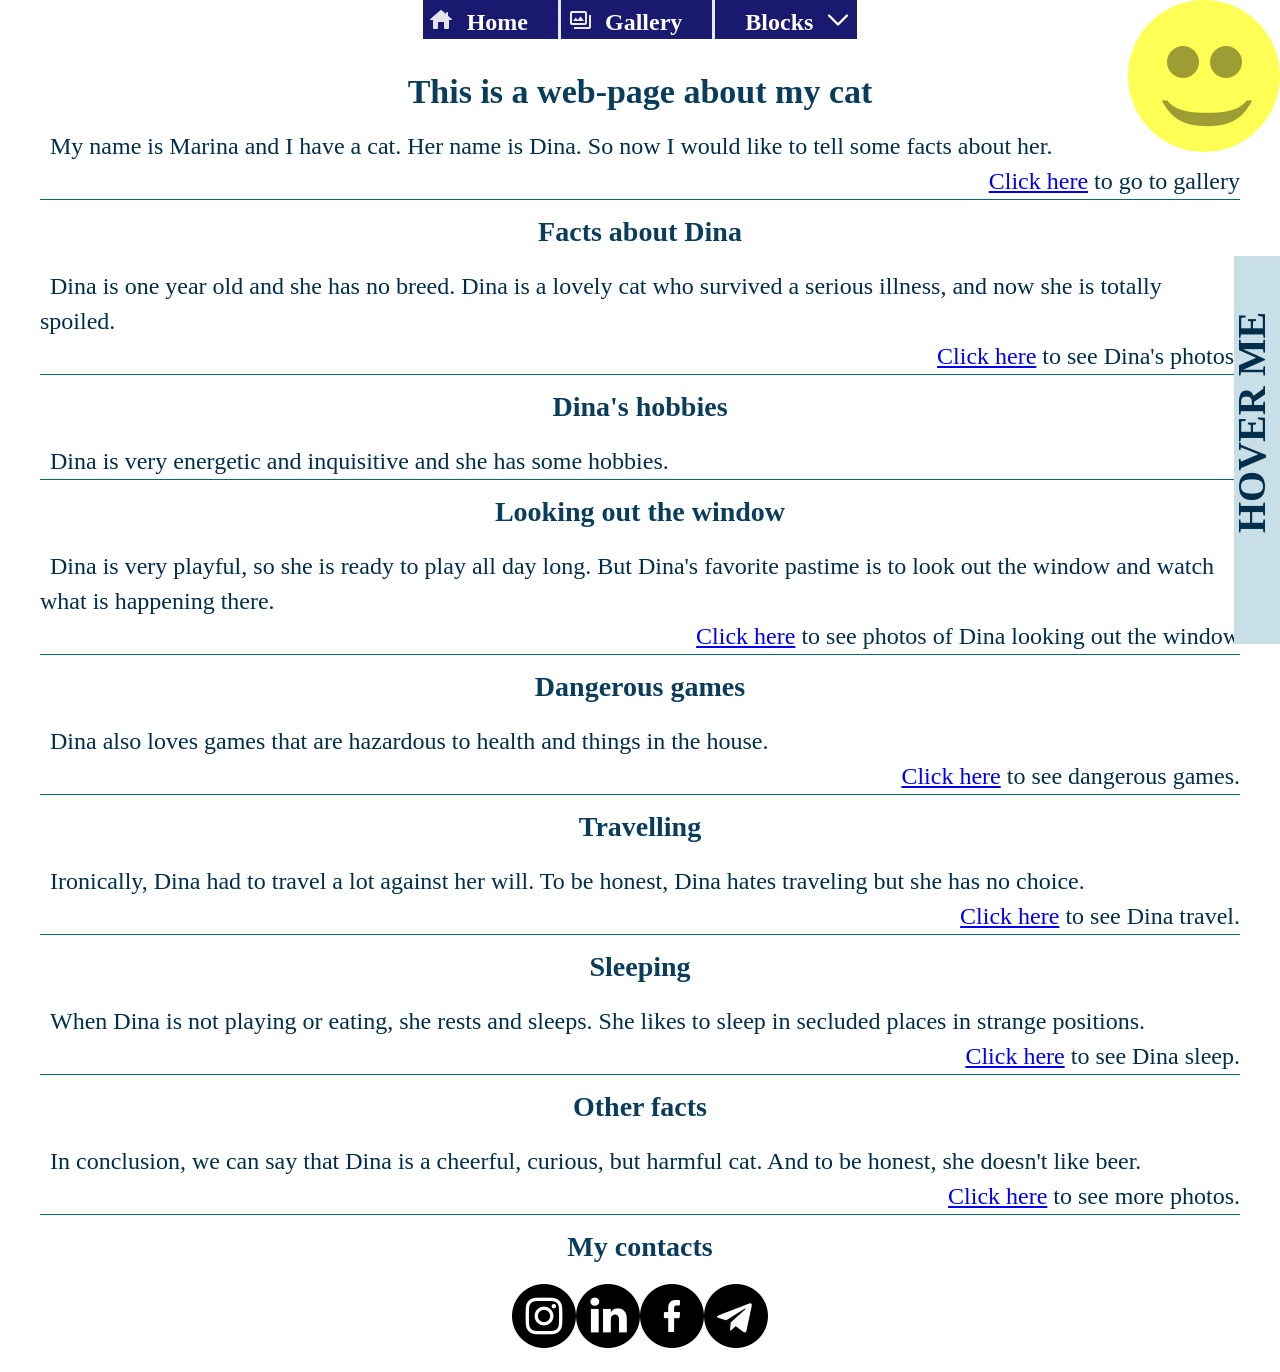
<file: index.html>
<!DOCTYPE html>
<html lang="en">
<head>
    <meta charset="UTF-8">
    <title>Home</title>
    <link rel="stylesheet" href="css/style.css">
</head>
<body>
    <div class="container main">
        <ul class="menu">
            <li>
                <a href="#">Home</a>
            </li>
            <li><a href="gallery.html">Gallery</a></li>
            <li class="li_blocks">
                <a href="#">Blocks</a>
                <ul class="sub_menu">
                    <li><a href="table.html">table-cell</a></li>
                    <li><a href="inline.html">inline-block</a></li>
                    <li class="li_float"><a href="#">float</a>
                        <ul class="float_menu">
                            <li><a href="float_div.html">with div</a></li>
                            <li><a href="float_clear.html">with clearfix</a></li>
                        </ul>
                    </li>
                    <li><a href="flex.html">flex</a></li>
                    <li class="li_grid">
                        <a href="#">grid</a>
                        <ul class="grid_menu">
                            <li><a href="grid_area.html">areas</a></li>
                            <li><a href="grid_columns.html">columns</a></li>
                        </ul>
                    </li>
                </ul>
            </li>
        </ul>
        <h1>This is a web-page about my cat</h1>
        <p>My name is Marina and I have a cat. Her name is Dina. So now I would like to tell some facts about her.</p>
        <p class="link"><a href="gallery.html">Click here</a> to go to gallery</p>
        <div>
            <h2>Facts about Dina</h2>
            <p>Dina is one year old and she has no breed. Dina is a lovely cat who survived a serious illness, and now she is totally spoiled.</p>
            <p class="link"> <a href="gallery.html#facts">Click here</a> to see Dina's photos.</p>
        </div>
        <div>
            <h2>Dina's hobbies</h2>
            <p>Dina is very energetic and inquisitive and she has some hobbies.</p>
            <div>
                <h3>Looking out the window</h3>
                <p>Dina is very playful, so she is ready to play all day long. But Dina's favorite pastime is to look out the window and watch what is happening there.</p>
                <p class="link"> <a href="gallery.html#looking_out">Click here</a> to see photos of Dina looking out the window<p>
            </div>
            <div>
                <h3>Dangerous games</h3>
                <p>Dina also loves games that are hazardous to health and things in the house.</p>
                <p class="link"> <a href="gallery.html#games">Click here</a> to see dangerous games.</p>
                </div>
            <div>
                <h3>Travelling</h3>
                <p>Ironically, Dina had to travel a lot against her will. To be honest, Dina hates traveling but she has no choice.</p>
                <p class="link"> <a href="gallery.html#travelling">Click here</a> to see Dina travel.</p>
            </div>
            <div>
                <h3>Sleeping</h3>
                <p>When Dina is not playing or eating, she rests and sleeps. She likes to sleep in secluded places in strange positions.</p>
                <p class="link"> <a href="gallery.html#sleeping">Click here</a> to see Dina sleep.</p>
            </div>
        </div>
        <div>
            <h2>Other facts</h2>
            <p>In conclusion, we can say that Dina is a cheerful, curious, but harmful cat. And to be honest, she doesn't like beer.</p>
            <p class="link"> <a href="gallery.html#more_photos">Click here</a> to see more photos.</p>
        </div>

            <h3>My contacts</h3>
                <ul class="social_media">
                    <li><a href="https://instagram.com/merry.mary__?igshid=YmMyMTA2M2Y="></a></li>
                    <li><a href="http://linkedin.com/in/marina-dolhopolova-1340471a7"></a></li>
                    <li><a href="https://www.facebook.com/marina.dolgopolova.528?mibextid=LQQJ4d"></a></li>
                    <li><a href="https://t.me/mary3777"></a></li>

                </ul>
                  
            <div class="animation">
                <h1>)</h1>
            </div>
            
            <div class="side_menu">
                <div class="wrapper_side_menu">
                <p>HOVER ME</p>
                <ul class="social_menu">
                    <li><a href="https://instagram.com/merry.mary__?igshid=YmMyMTA2M2Y="></a></li>
                    <li><a href="http://linkedin.com/in/marina-dolhopolova-1340471a7"></a></li>
                    <li><a href="https://www.facebook.com/marina.dolgopolova.528?mibextid=LQQJ4d"></a></li>
                    <li><a href="https://t.me/mary3777"></a></li>
                </ul>
            </div>
            </div>


            <!-- <div class="footer">
                <p> <a href="gallery.html">gallery</a></p>
                <p> <a href="table.html">table.html</a></p>
                <p> <a href="inline.html">inline.html</a></p>
                <p> <a href="float_clear.html">float.html</a></p>
                <p> <a href="flex.html">flex.html</a></p>
                <p> <a href="grid_columns.html">grid columns</a></p>
                <p> <a href="grid_area.html">grid area</a></p>
            </div> -->
            
        </div>
</body>
</html>
</file>
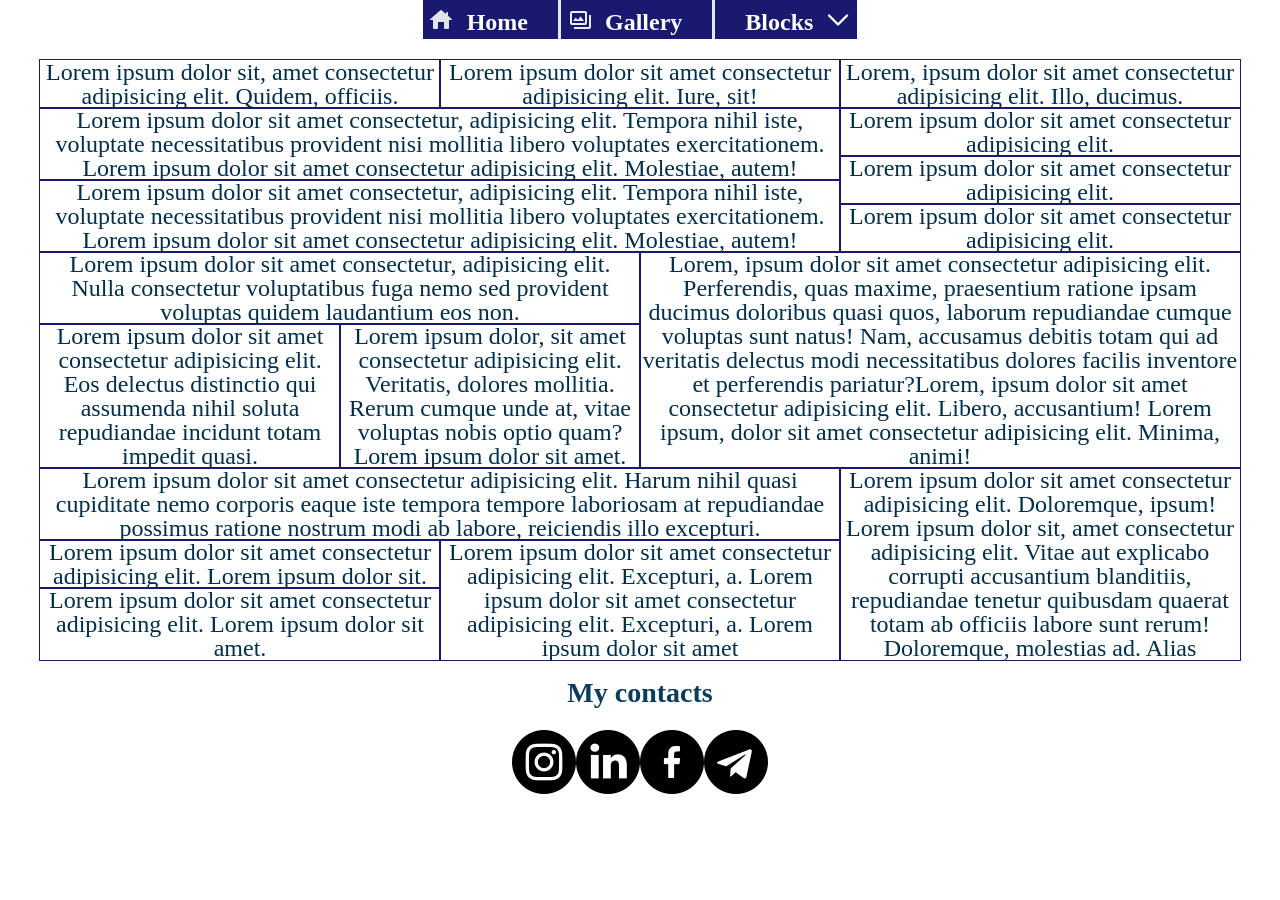
<file: flex.html>
<!DOCTYPE html>
<html lang="zxx">
<head>
    <meta charset="UTF-8">
    <link rel="stylesheet" href="css/style.css">
    <title>Flex</title>
</head>
<body>
    <div class="container flex">
        <ul class="menu">
            <li>
                <a href="index.html">Home</a>
            </li>
            <li><a href="gallery.html">Gallery</a></li>
            <li class="li_blocks">
                <a href="#">Blocks</a>
                <ul class="sub_menu">
                    <li><a href="table.html">table-cell</a></li>
                    <li><a href="inline.html">inline-block</a></li>
                    <li class="li_float"><a href="#">float</a>
                        <ul class="float_menu">
                            <li><a href="float_div.html">with div</a></li>
                            <li><a href="float_clear.html">with clearfix</a></li>
                        </ul>
                    </li>
                    <li><a href="#">flex</a></li>
                    <li class="li_grid">
                        <a href="#">grid</a>
                        <ul class="grid_menu">
                            <li><a href="grid_area.html">areas</a></li>
                            <li><a href="grid_columns.html">columns</a></li>
                        </ul>
                    </li>
                </ul>
            </li>
        </ul>
        <div class="section1">
            <div>Lorem ipsum dolor sit, amet consectetur adipisicing elit. Quidem, officiis.</div>
            <div>Lorem ipsum dolor sit amet consectetur adipisicing elit. Iure, sit!</div>
            <div>Lorem, ipsum dolor sit amet consectetur adipisicing elit. Illo, ducimus.</div>
        </div>
        <div class="section2">
            <div class="change_width">
                <div>
                    Lorem ipsum dolor sit amet consectetur, adipisicing elit. Tempora nihil iste, voluptate necessitatibus provident nisi mollitia libero voluptates exercitationem. Lorem ipsum dolor sit amet consectetur adipisicing elit. Molestiae, autem! 
                </div>
                <div>
                    Lorem ipsum dolor sit amet consectetur, adipisicing elit. Tempora nihil iste, voluptate necessitatibus provident nisi mollitia libero voluptates exercitationem. Lorem ipsum dolor sit amet consectetur adipisicing elit. Molestiae, autem! 
                </div>
            </div>
            <div>
                <div>
                    Lorem ipsum dolor sit amet consectetur adipisicing elit. 
                </div>
                <div>
                    Lorem ipsum dolor sit amet consectetur adipisicing elit. 
                </div>
                <div>
                    Lorem ipsum dolor sit amet consectetur adipisicing elit. 
                </div>
            </div>
        </div>
        <div class="section3">
            <div>
                <div>
                    Lorem ipsum dolor sit amet consectetur, adipisicing elit. Nulla consectetur voluptatibus fuga nemo sed provident voluptas quidem laudantium eos non.
                </div>
                <div class="wrapper">
                    <div class="column">
                        Lorem ipsum dolor sit amet consectetur adipisicing elit. Eos delectus distinctio qui assumenda nihil soluta repudiandae incidunt totam impedit quasi.
                    </div>
                    <div class="column">
                        Lorem ipsum dolor, sit amet consectetur adipisicing elit. Veritatis, dolores mollitia. Rerum cumque unde at, vitae voluptas nobis optio quam?Lorem ipsum dolor sit amet.
                    </div>
                </div>
            </div>
            <div>
                Lorem, ipsum dolor sit amet consectetur adipisicing elit. Perferendis, quas maxime, praesentium ratione ipsam ducimus doloribus quasi quos, laborum repudiandae cumque voluptas sunt natus! Nam, accusamus debitis totam qui ad veritatis delectus modi necessitatibus dolores facilis inventore et perferendis pariatur?Lorem, ipsum dolor sit amet consectetur adipisicing elit. Libero, accusantium! Lorem ipsum, dolor sit amet consectetur adipisicing elit. Minima, animi!
            </div>
        </div>
        <div class="section4">
            <div class="change_width">
                <div>
                    Lorem ipsum dolor sit amet consectetur adipisicing elit. Harum nihil quasi cupiditate nemo corporis eaque iste tempora tempore laboriosam at repudiandae possimus ratione nostrum modi ab labore, reiciendis illo excepturi.
                </div>
                <div class="wrapper">
                    <div>
                        <div>
                            Lorem ipsum dolor sit amet consectetur adipisicing elit. Lorem ipsum dolor sit.
                        </div>
                        <div>
                            Lorem ipsum dolor sit amet consectetur adipisicing elit. Lorem ipsum dolor sit amet.
                        </div>
                    </div>
                    <div>
                        Lorem ipsum dolor sit amet consectetur adipisicing elit. Excepturi, a.  Lorem ipsum dolor sit amet consectetur adipisicing elit. Excepturi, a. Lorem ipsum dolor sit amet
                    </div>
                </div>
            </div>
            <div>
                Lorem ipsum dolor sit amet consectetur adipisicing elit. Doloremque, ipsum! Lorem ipsum dolor sit, amet consectetur adipisicing elit. Vitae aut explicabo corrupti accusantium blanditiis, repudiandae tenetur quibusdam quaerat totam ab officiis labore sunt rerum! Doloremque, molestias ad. Alias
            </div>
        </div>
        <h3>My contacts</h3>
        <ul class="social_media">
            <li><a href="https://instagram.com/merry.mary__?igshid=YmMyMTA2M2Y="></a></li>
            <li><a href="http://linkedin.com/in/marina-dolhopolova-1340471a7"></a></li>
            <li><a href="https://www.facebook.com/marina.dolgopolova.528?mibextid=LQQJ4d"></a></li>
            <li><a href="https://t.me/mary3777"></a></li>

        </ul>
        <!-- <div class="footer">
            <p> <a href="gallery.html">gallery</a></p>
            <p> <a href="table.html">table.html</a></p>
            <p> <a href="inline.html">inline.html</a></p>
            <p> <a href="float.html">float.html</a></p>
            <p> <a href="flex.html">flex.html</a></p>
            <p> <a href="grid_columns.html">grid columns</a></p>
            <p> <a href="grid_area.html">grid area</a></p>
        </div> -->

    </div>
</body>
</html>
</file>
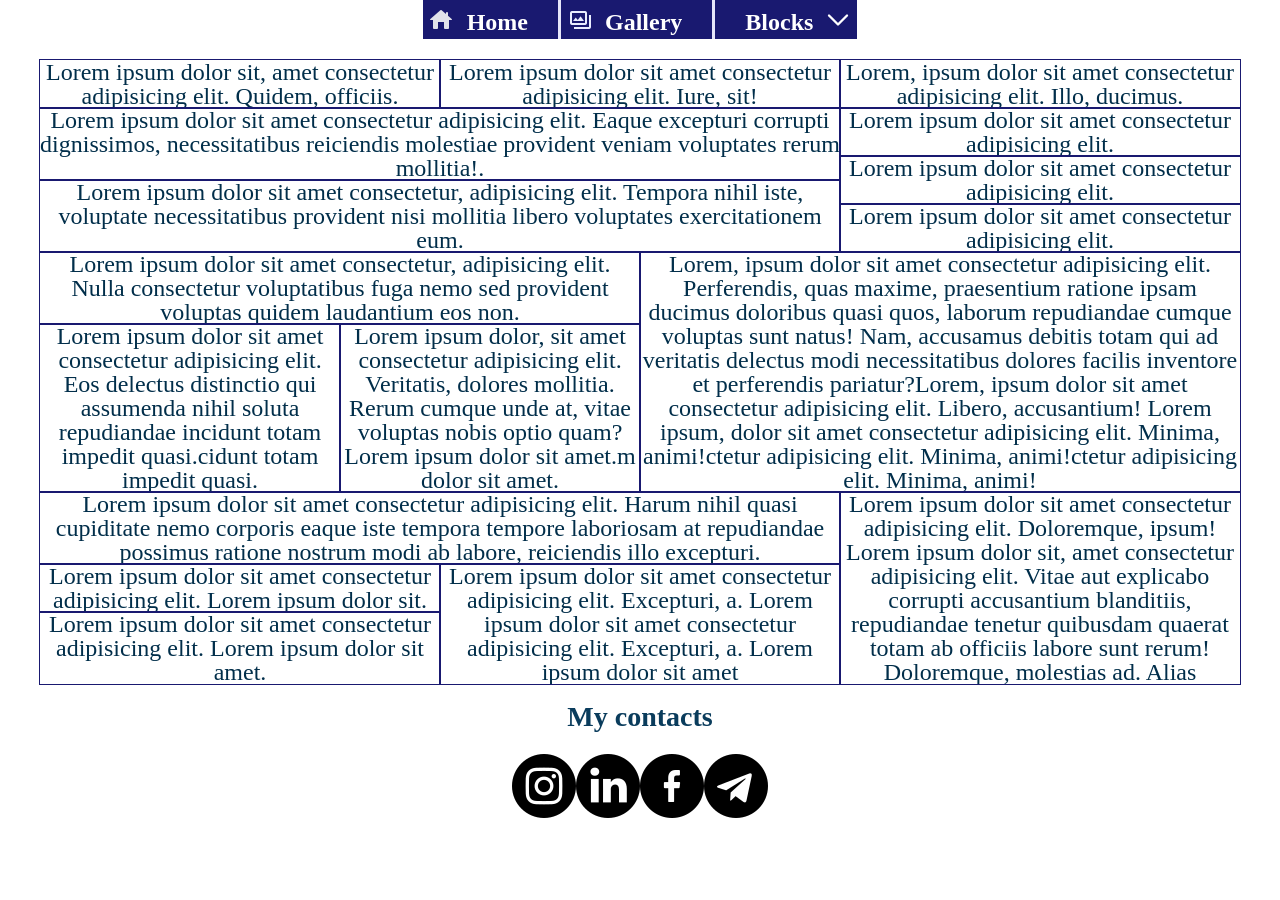
<file: float_clear.html>
<!DOCTYPE html>
<html lang="zxx">
<head>
    <meta charset="UTF-8">
    <link rel="stylesheet" href="css/style.css">
    <title>Float</title>
</head>
<body>
    <div class="container float_wrapper">
        <ul class="menu">
            <li>
                <a href="index.html">Home</a>
            </li>
            <li><a href="gallery.html">Gallery</a></li>
            <li class="li_blocks">
                <a href="#">Blocks</a>
                <ul class="sub_menu">
                    <li><a href="table.html">table-cell</a></li>
                    <li><a href="inline.html">inline-block</a></li>
                    <li class="li_float"><a href="#">float</a>
                        <ul class="float_menu">
                            <li><a href="float_div.html">with div</a></li>
                            <li><a href="#">with clearfix</a></li>
                        </ul>
                    </li>
                    <li><a href="flex.html">flex</a></li>
                    <li class="li_grid">
                        <a href="#">grid</a>
                        <ul class="grid_menu">
                            <li><a href="grid_area.html">areas</a></li>
                            <li><a href="grid_columns.html">columns</a></li>
                        </ul>
                    </li>
                </ul>
            </li>
        </ul>
        <div class="section1 clearfix">
            <div class="column">Lorem ipsum dolor sit, amet consectetur adipisicing elit. Quidem, officiis.</div>
            <div class="column">Lorem ipsum dolor sit amet consectetur adipisicing elit. Iure, sit!</div>
            <div class="column">Lorem, ipsum dolor sit amet consectetur adipisicing elit. Illo, ducimus.</div>
        </div>

        
        <div class="section2 clearfix">
            <div class="change_width column">
                <div>
                Lorem ipsum dolor sit amet consectetur adipisicing elit. Eaque excepturi corrupti dignissimos, necessitatibus reiciendis molestiae provident veniam voluptates rerum mollitia!.
                </div>
                <div>
                Lorem ipsum dolor sit amet consectetur, adipisicing elit. Tempora nihil iste, voluptate necessitatibus provident nisi mollitia libero voluptates exercitationem eum.
                </div>
            </div>
            <div class="column">
                <div>
                Lorem ipsum dolor sit amet consectetur adipisicing elit. 
                </div>
                <div>
                Lorem ipsum dolor sit amet consectetur adipisicing elit. 
                </div>
                <div>
                Lorem ipsum dolor sit amet consectetur adipisicing elit. 
                </div>
            </div>

        </div>

        <div class="section3 clearfix">
            <div class="column">
                <div>
                Lorem ipsum dolor sit amet consectetur, adipisicing elit. Nulla consectetur voluptatibus fuga nemo sed provident voluptas quidem laudantium eos non.
                </div>
                <div class="clearfix">
                    <div class="column change_width">
                    Lorem ipsum dolor sit amet consectetur adipisicing elit. Eos delectus distinctio qui assumenda nihil soluta repudiandae incidunt totam impedit quasi.cidunt totam impedit quasi.
                    </div>
                    <div class="column change_width">
                        Lorem ipsum dolor, sit amet consectetur adipisicing elit. Veritatis, dolores mollitia. Rerum cumque unde at, vitae voluptas nobis optio quam?Lorem ipsum dolor sit amet.m dolor sit amet.
                    </div>
        
                </div>
            </div>
            <div class="column clearfix">
                Lorem, ipsum dolor sit amet consectetur adipisicing elit. Perferendis, quas maxime, praesentium ratione ipsam ducimus doloribus quasi quos, laborum repudiandae cumque voluptas sunt natus! Nam, accusamus debitis totam qui ad veritatis delectus modi necessitatibus dolores facilis inventore et perferendis pariatur?Lorem, ipsum dolor sit amet consectetur adipisicing elit. Libero, accusantium! Lorem ipsum, dolor sit amet consectetur adipisicing elit. Minima, animi!ctetur adipisicing elit. Minima, animi!ctetur adipisicing elit. Minima, animi!
            </div>
            
        </div>

        
        <div class="section4 clearfix">
            <div class="column change_width">
                <div>
                    Lorem ipsum dolor sit amet consectetur adipisicing elit. Harum nihil quasi cupiditate nemo corporis eaque iste tempora tempore laboriosam at repudiandae possimus ratione nostrum modi ab labore, reiciendis illo excepturi.
                </div>
                <div class="clearfix">
                    <div class="column">
                        <div>
                            Lorem ipsum dolor sit amet consectetur adipisicing elit. Lorem ipsum dolor sit.
                        </div>
                        <div>
                            Lorem ipsum dolor sit amet consectetur adipisicing elit. Lorem ipsum dolor sit amet.
                        </div>
                    </div>
                    <div class="column">
                        Lorem ipsum dolor sit amet consectetur adipisicing elit. Excepturi, a.  Lorem ipsum dolor sit amet consectetur adipisicing elit. Excepturi, a. Lorem ipsum dolor sit amet
                    </div>
                
                </div>
            </div>
            <div class="column">
                Lorem ipsum dolor sit amet consectetur adipisicing elit. Doloremque, ipsum! Lorem ipsum dolor sit, amet consectetur adipisicing elit. Vitae aut explicabo corrupti accusantium blanditiis, repudiandae tenetur quibusdam quaerat totam ab officiis labore sunt rerum! Doloremque, molestias ad. Alias
            </div>
    
        </div>

        <h3>My contacts</h3>
        <ul class="social_media">
            <li><a href="https://instagram.com/merry.mary__?igshid=YmMyMTA2M2Y="></a></li>
            <li><a href="http://linkedin.com/in/marina-dolhopolova-1340471a7"></a></li>
            <li><a href="https://www.facebook.com/marina.dolgopolova.528?mibextid=LQQJ4d"></a></li>
            <li><a href="https://t.me/mary3777"></a></li>

        </ul>
    
        <!-- <div class="footer">
            <p> <a href="gallery.html">gallery</a></p>
            <p> <a href="table.html">table.html</a></p>
            <p> <a href="inline.html">inline.html</a></p>
            <p> <a href="float.html">float.html</a></p>
            <p> <a href="flex.html">flex.html</a></p>
            <p> <a href="grid_columns.html">grid columns</a></p>
            <p> <a href="grid_area.html">grid area</a></p>
        </div> -->
    </div>
</body>
</html>
</file>
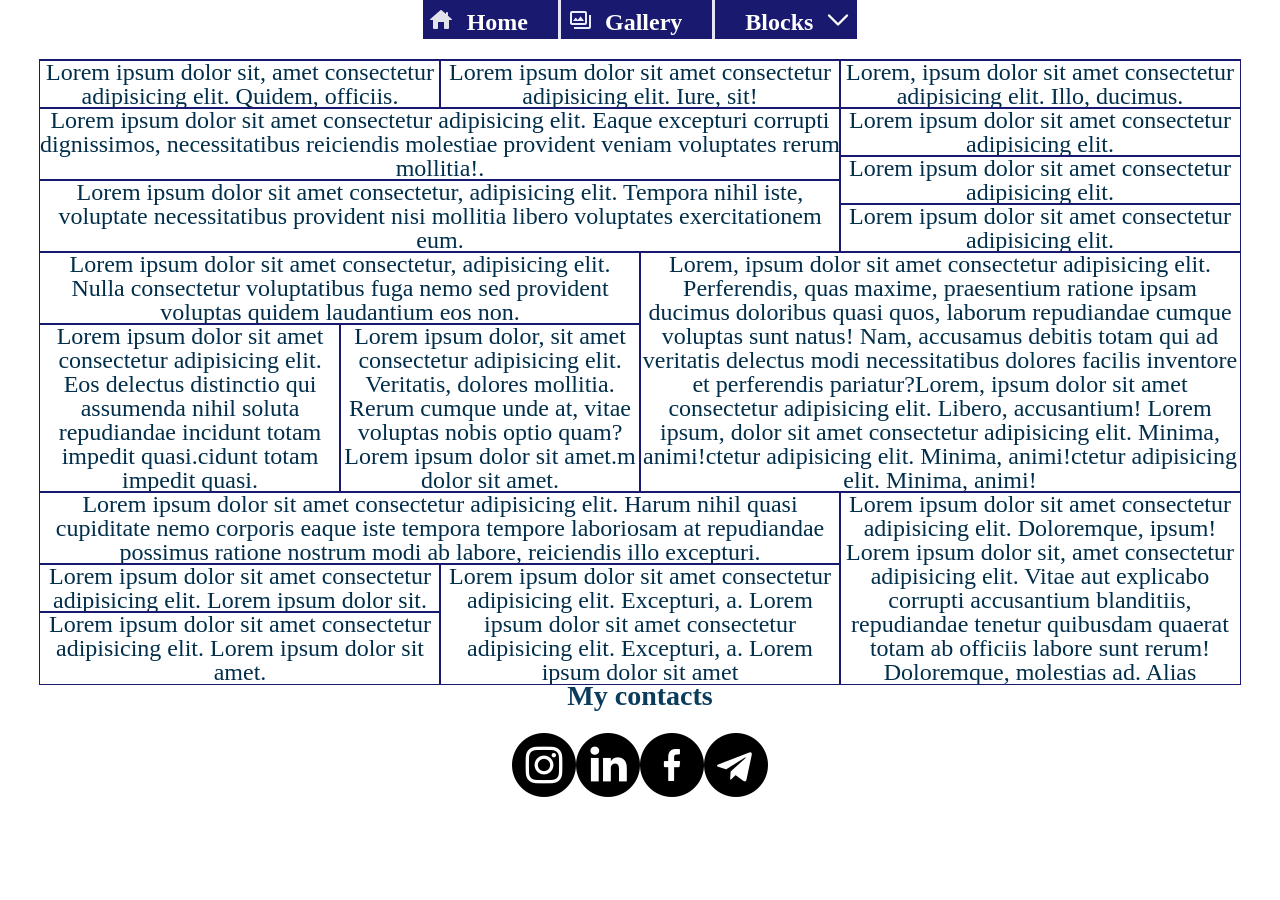
<file: float_div.html>
<!DOCTYPE html>
<html lang="zxx">
<head>
    <meta charset="UTF-8">
    <link rel="stylesheet" href="css/style.css">
    <title>Float</title>
</head>
<body>
    <div class="container float_wrapper">
        <ul class="menu">
            <li>
                <a href="index.html">Home</a>
            </li>
            <li><a href="gallery.html">Gallery</a></li>
            <li class="li_blocks">
                <a href="#">Blocks</a>
                <ul class="sub_menu">
                    <li><a href="table.html">table-cell</a></li>
                    <li><a href="inline.html">inline-block</a></li>
                    <li class="li_float"><a href="#">float</a>
                        <ul class="float_menu">
                            <li><a href="#">with div</a></li>
                            <li><a href="float_clear.html">with clearfix</a></li>
                        </ul>
                    </li>
                    <li><a href="flex.html">flex</a></li>
                    <li class="li_grid">
                        <a href="#">grid</a>
                        <ul class="grid_menu">
                            <li><a href="grid_area.html">areas</a></li>
                            <li><a href="grid_columns.html">columns</a></li>
                        </ul>
                    </li>
                </ul>
            </li>
        </ul>
        <div class="section1">
            <div class="column">Lorem ipsum dolor sit, amet consectetur adipisicing elit. Quidem, officiis.</div>
            <div class="column">Lorem ipsum dolor sit amet consectetur adipisicing elit. Iure, sit!</div>
            <div class="column">Lorem, ipsum dolor sit amet consectetur adipisicing elit. Illo, ducimus.</div>
            <div class="clear"></div>
        </div>

        
         <div class="section2">
            <div class="change_width column">
                <div>
                Lorem ipsum dolor sit amet consectetur adipisicing elit. Eaque excepturi corrupti dignissimos, necessitatibus reiciendis molestiae provident veniam voluptates rerum mollitia!.
                </div>
                <div>
                Lorem ipsum dolor sit amet consectetur, adipisicing elit. Tempora nihil iste, voluptate necessitatibus provident nisi mollitia libero voluptates exercitationem eum.
                </div>
            </div>
            <div class="column">
                <div>
                Lorem ipsum dolor sit amet consectetur adipisicing elit. 
                </div>
                <div>
                Lorem ipsum dolor sit amet consectetur adipisicing elit. 
                </div>
                <div>
                Lorem ipsum dolor sit amet consectetur adipisicing elit. 
                </div>
            </div>
            <div class="clear"></div>
        </div>

        <div class="section3">
            <div class="column">
                <div>
                Lorem ipsum dolor sit amet consectetur, adipisicing elit. Nulla consectetur voluptatibus fuga nemo sed provident voluptas quidem laudantium eos non.
                </div>
                <div>
                    <div class="column change_width">
                    Lorem ipsum dolor sit amet consectetur adipisicing elit. Eos delectus distinctio qui assumenda nihil soluta repudiandae incidunt totam impedit quasi.cidunt totam impedit quasi.
                    </div>
                    <div class="column change_width">
                        Lorem ipsum dolor, sit amet consectetur adipisicing elit. Veritatis, dolores mollitia. Rerum cumque unde at, vitae voluptas nobis optio quam?Lorem ipsum dolor sit amet.m dolor sit amet.
                    </div>
                    <div class="clear"></div>
                </div>
            </div>
            <div class="column">
                Lorem, ipsum dolor sit amet consectetur adipisicing elit. Perferendis, quas maxime, praesentium ratione ipsam ducimus doloribus quasi quos, laborum repudiandae cumque voluptas sunt natus! Nam, accusamus debitis totam qui ad veritatis delectus modi necessitatibus dolores facilis inventore et perferendis pariatur?Lorem, ipsum dolor sit amet consectetur adipisicing elit. Libero, accusantium! Lorem ipsum, dolor sit amet consectetur adipisicing elit. Minima, animi!ctetur adipisicing elit. Minima, animi!ctetur adipisicing elit. Minima, animi!
            </div>
            <div class="clear"></div>
        </div>

        
        <div class="section4">
            <div class="column change_width">
                <div>
                    Lorem ipsum dolor sit amet consectetur adipisicing elit. Harum nihil quasi cupiditate nemo corporis eaque iste tempora tempore laboriosam at repudiandae possimus ratione nostrum modi ab labore, reiciendis illo excepturi.
                </div>
                <div>
                    <div class="column">
                        <div>
                            Lorem ipsum dolor sit amet consectetur adipisicing elit. Lorem ipsum dolor sit.
                        </div>
                        <div>
                            Lorem ipsum dolor sit amet consectetur adipisicing elit. Lorem ipsum dolor sit amet.
                        </div>
                    </div>
                    <div class="column">
                        Lorem ipsum dolor sit amet consectetur adipisicing elit. Excepturi, a.  Lorem ipsum dolor sit amet consectetur adipisicing elit. Excepturi, a. Lorem ipsum dolor sit amet
                    </div>
                    <div class="clear"></div>
                </div>
            </div>
            <div class="column">
                Lorem ipsum dolor sit amet consectetur adipisicing elit. Doloremque, ipsum! Lorem ipsum dolor sit, amet consectetur adipisicing elit. Vitae aut explicabo corrupti accusantium blanditiis, repudiandae tenetur quibusdam quaerat totam ab officiis labore sunt rerum! Doloremque, molestias ad. Alias
            </div>
            <div class="clear"></div>
        </div>
        <h3>My contacts</h3>
        <ul class="social_media">
            <li><a href="https://instagram.com/merry.mary__?igshid=YmMyMTA2M2Y="></a></li>
            <li><a href="http://linkedin.com/in/marina-dolhopolova-1340471a7"></a></li>
            <li><a href="https://www.facebook.com/marina.dolgopolova.528?mibextid=LQQJ4d"></a></li>
            <li><a href="https://t.me/mary3777"></a></li>

        </ul>
        <!-- <div class="footer">
            <p> <a href="index.html">main page</a> </p>
            <p> <a href="gallery.html">gallery</a></p>
            <p> <a href="table.html">table.html</a></p>
            <p> <a href="inline.html">inline.html</a></p>
        </div>    -->
    </div>
</body>
</html>
</file>
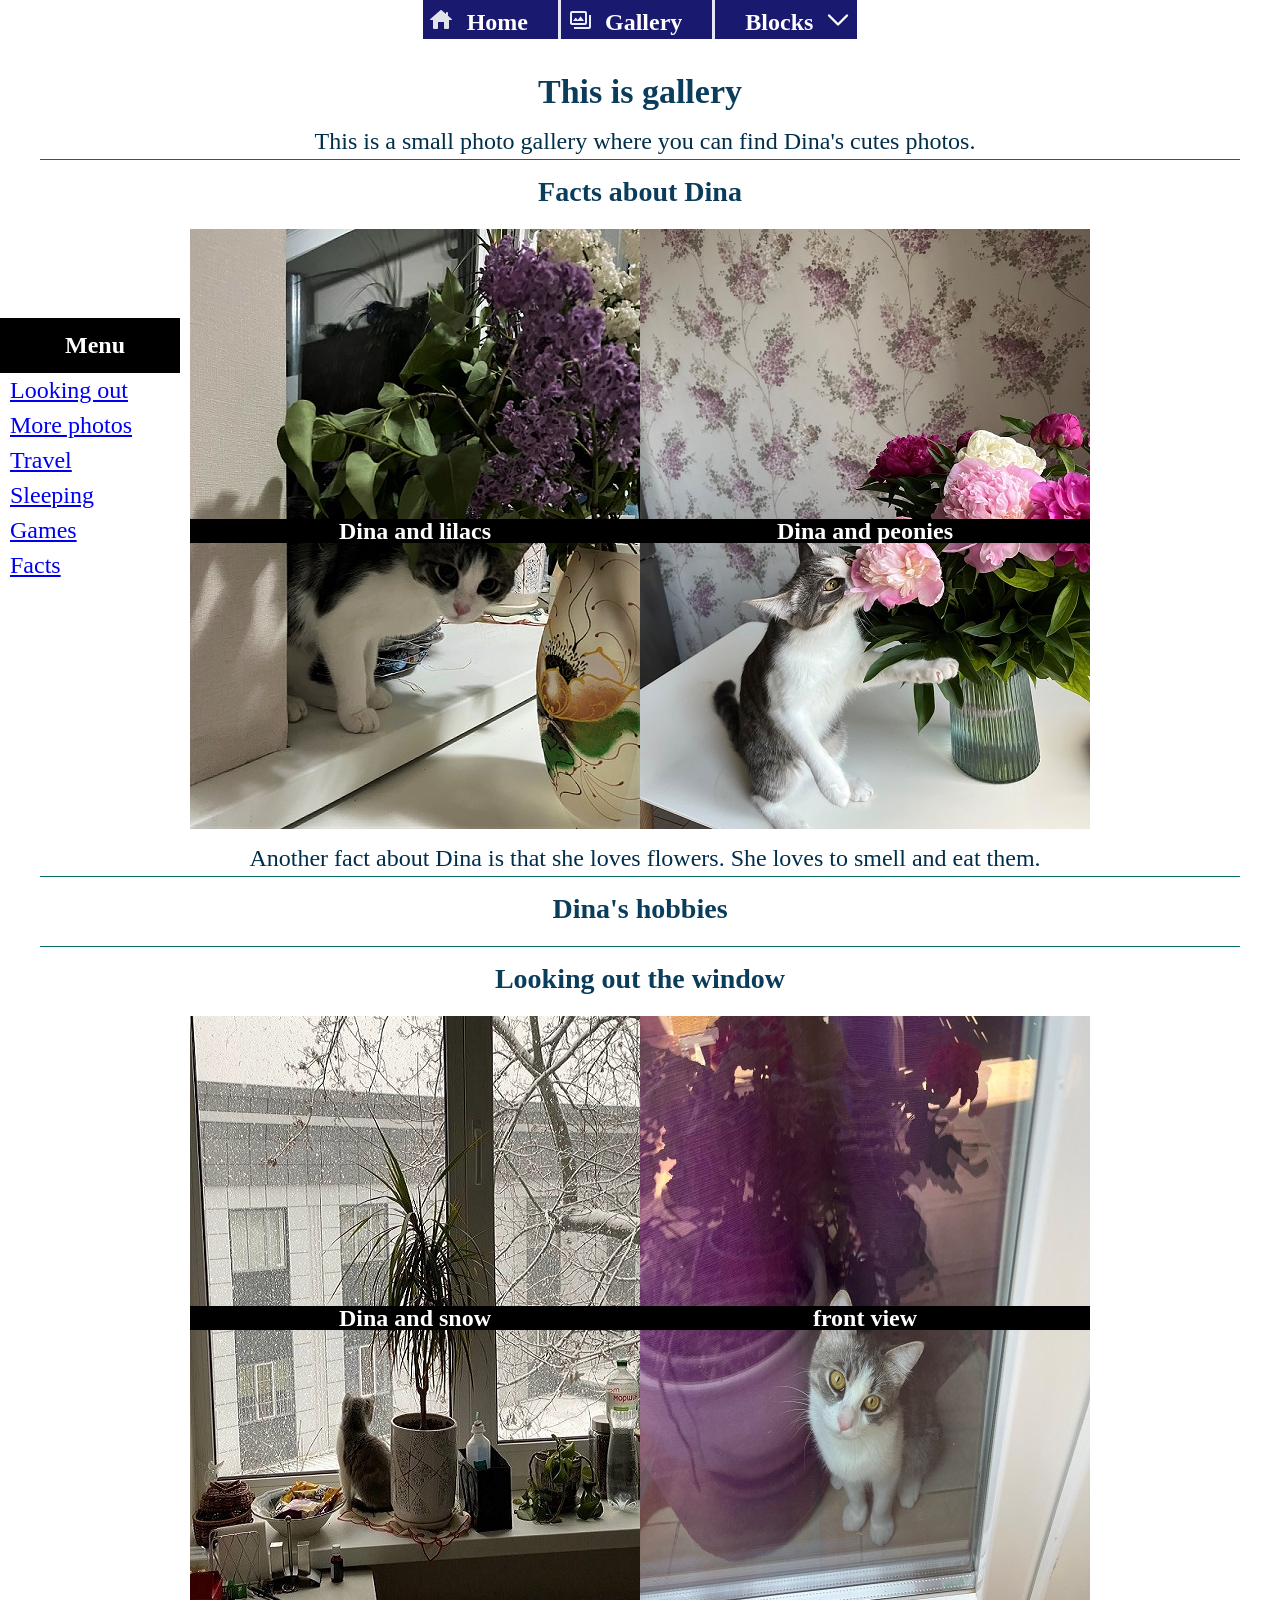
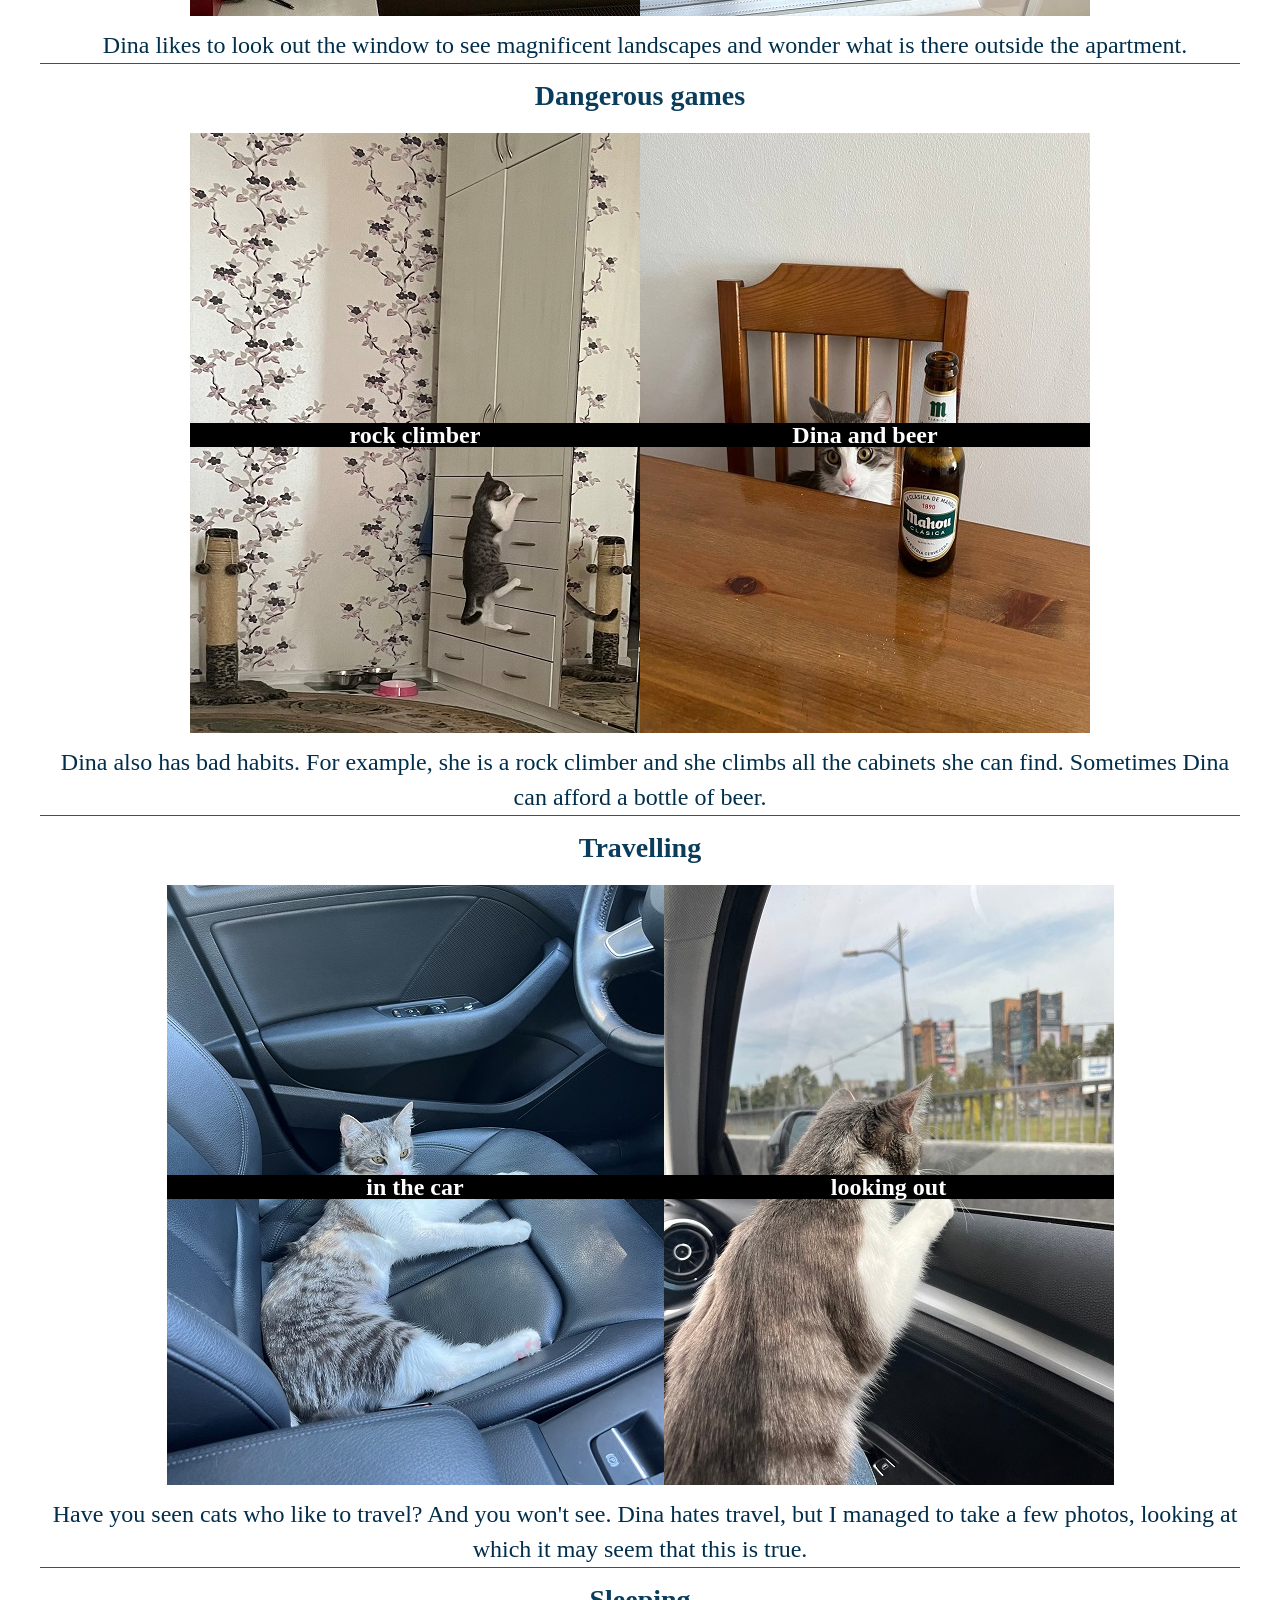
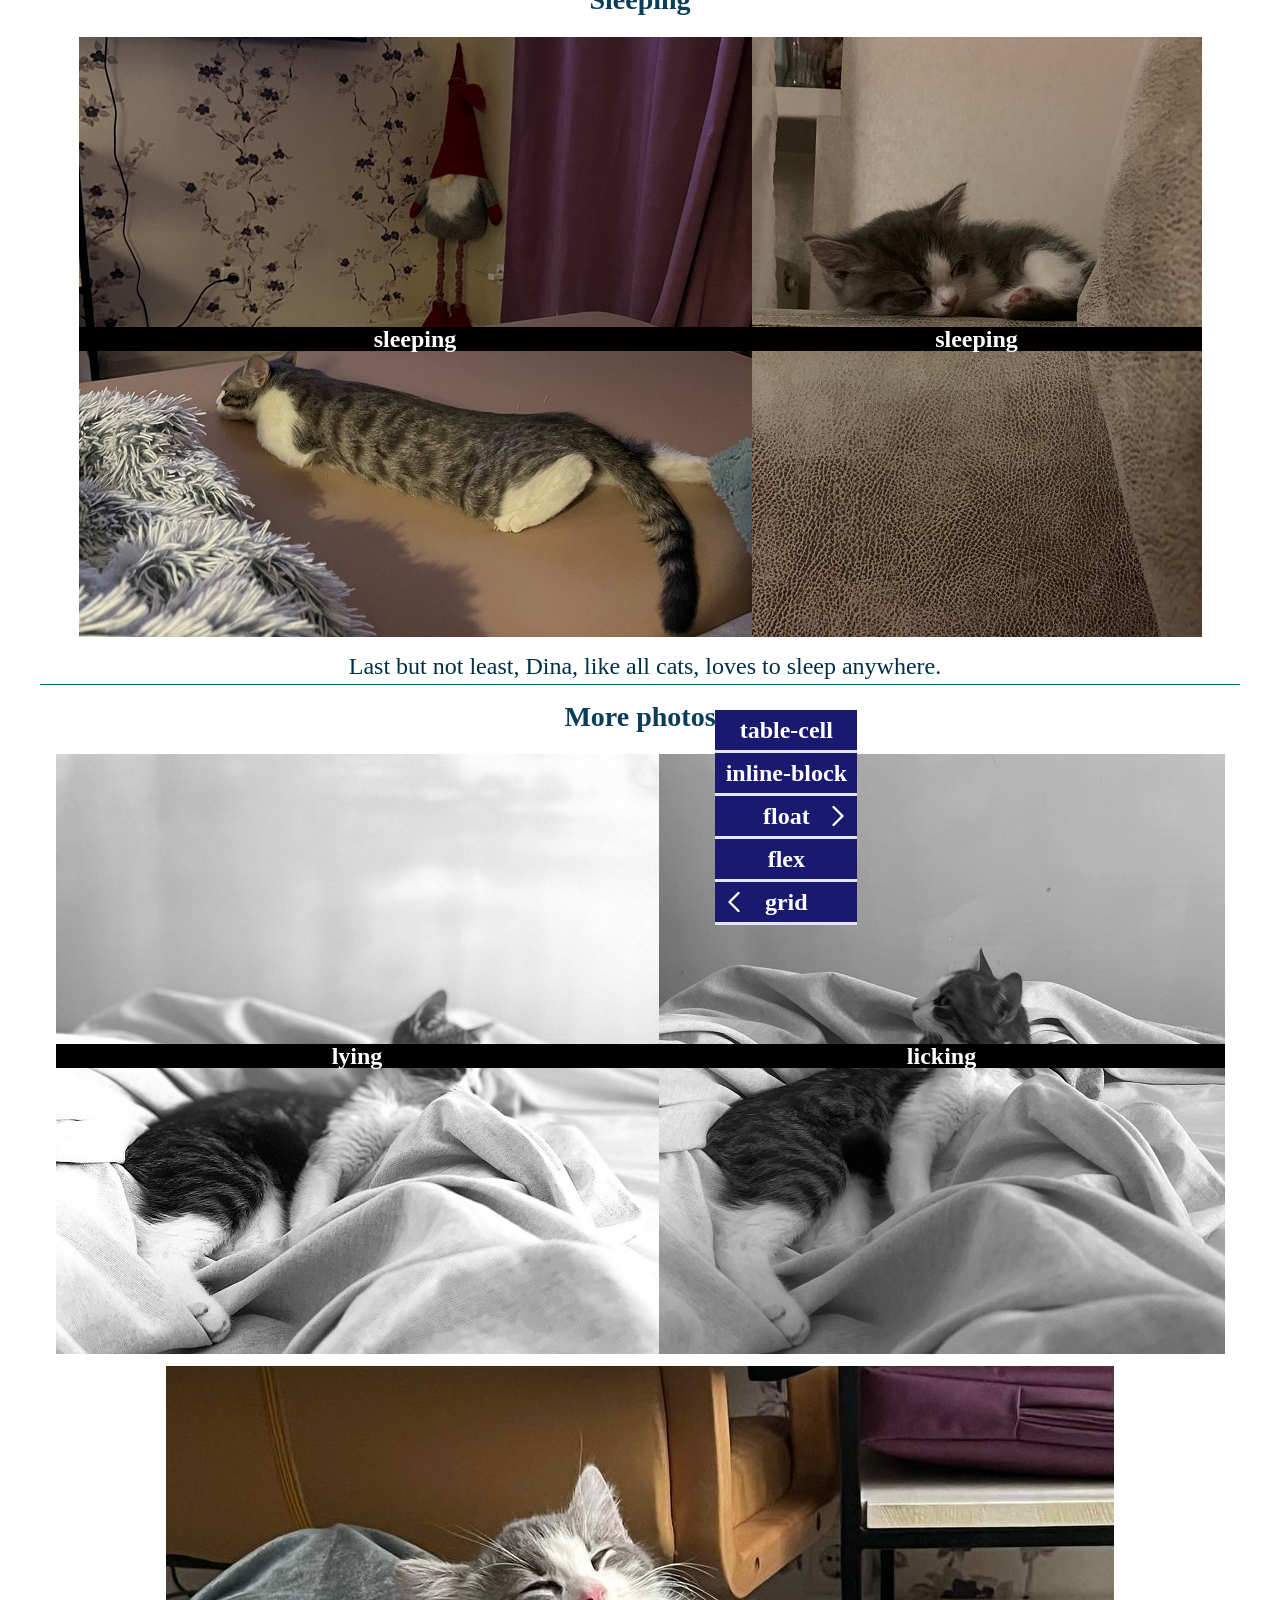
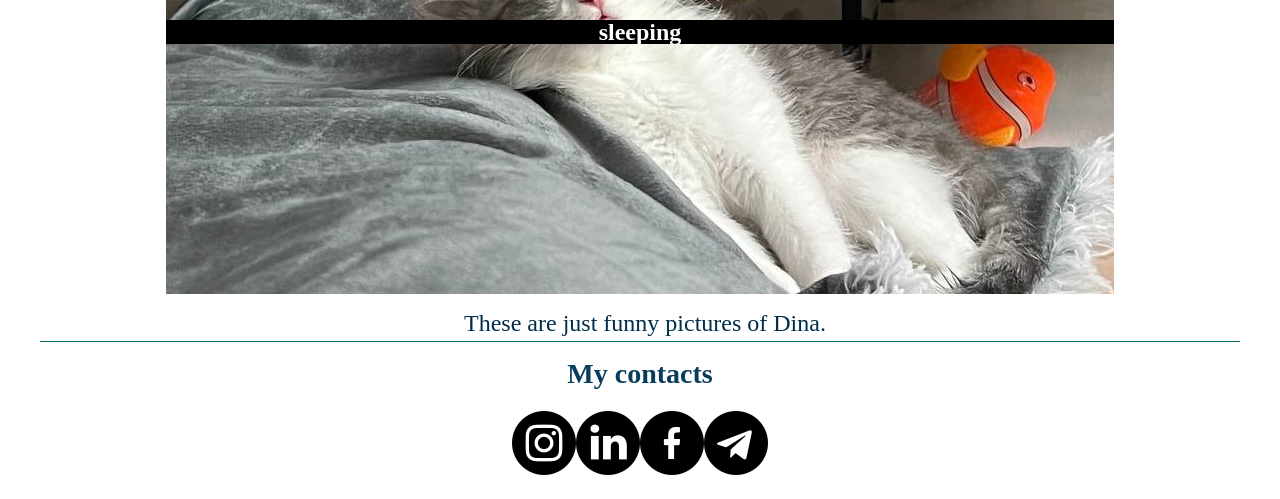
<file: gallery.html>
<!DOCTYPE html>
<html lang="en">
<head>
    <meta charset="UTF-8">
    <title>Gallery</title>
    <link rel="stylesheet" href="css/style.css">
</head>
<body>
    <div class="container gallery">
        <ul class="menu">
            <li>
                <a href="index.html">Home</a>
            </li>
            <li><a href="#">Gallery</a></li>
            <li class="li_blocks">
                <a href="#">Blocks</a>
                <ul class="sub_menu">
                    <li><a href="table.html">table-cell</a></li>
                    <li><a href="inline.html">inline-block</a></li>
                    <li class="li_float"><a href="#">float</a>
                        <ul class="float_menu">
                            <li><a href="float_div.html">with div</a></li>
                            <li><a href="float_clear.html">with clearfix</a></li>
                        </ul>
                    </li>
                    <li><a href="flex.html">flex</a></li>
                    <li class="li_grid">
                        <a href="#">grid</a>
                        <ul class="grid_menu">
                            <li><a href="grid_area.html">areas</a></li>
                            <li><a href="grid_columns.html">columns</a></li>
                        </ul>
                    </li>
                </ul>
            </li>
        </ul>

        
        <h1>This is gallery</h1>
        <p>This is a small photo gallery where you can find Dina's cutes photos.</p>
        <div id="facts">
            <h2>Facts about Dina</h2>
            <div class="image_wrapper">
                <img src="images/main_photo1.jpg" alt="The cat is sitting next to a bouquet of lilacs">            
                <div class="image_description">Dina and lilacs</div>
            </div>
            <div class="image_wrapper">
                <img src="images/main_photo2.jpg" alt="The cat is eating a bouquet of peonies">                     
                <div class="image_description">Dina and peonies</div>
            </div>     
        </div>   
        <p>Another fact about Dina is that she loves flowers. She loves to smell and eat them.</p>     
        <div id="looking_out">
            <h2>Dina's hobbies</h2>
            <h3>Looking out the window</h3>
            <div class="image_wrapper">
                <img src="images/looking_out.jpg" alt="The cat looks out the window as it snows">
                <div class="image_description">Dina and snow</div>
            </div>
            <div class="image_wrapper">
                <img src="images/looking_out2.jpg" alt="Cat looks out the window, front view">
                <div class="image_description">front view</div>
            </div>
        </div>
        <p>Dina likes to look out the window to see magnificent landscapes and wonder what is there outside the apartment.</p>
        <div id="games">
            <h3>Dangerous games</h3>
            <div class="image_wrapper">
                <img src="images/rock_climbing.jpg" alt="The cat climbs the cabinets like a rock climber">
                <div class="image_description">rock climber</div>
            </div>
            <div class="image_wrapper">
                <img src="images/cat_and_beer.jpg" alt="The cat sits at the table with a bottle of beer">
                <div class="image_description">Dina and beer</div>
            </div>
        </div>
        <p>Dina also has bad habits. For example, she is a rock climber and she climbs all the cabinets she can find. Sometimes Dina can afford a bottle of beer.</p>
            
        <div id="travelling">   
            <h3>Travelling</h3>
            <div class="image_wrapper">
                <img src="images/travel1.jpg" alt="The cat lies on the seat of the car">
                <div class="image_description">in the car</div>
            </div>
            <div class="image_wrapper">
                <img src="images/travel2.jpg" alt="Сat looking out the car window">
                <div class="image_description">looking out</div>
            </div>
        </div>
            <p>Have you seen cats who like to travel? And you won't see. Dina hates travel, but I managed to take a few photos, looking at which it may seem that this is true.</p>
        <div id="sleeping">
            <h3>Sleeping</h3>
            <div class="image_wrapper">
                <img src="images/sleep1.jpg" alt="The cat is sleeping in a strange position">
                <div class="image_description">sleeping</div>
            </div>
            <div class="image_wrapper">
                <img src="images/sleep2.jpg" alt="The cat is sleeping on the sofa">
                <div class="image_description">sleeping</div>
            </div> 
        </div>
        <p>Last but not least, Dina, like all cats, loves to sleep anywhere.</p>
        <div id="more_photos">
            <h2>More photos</h2>
            <div class="image_wrapper">
                <img src="images/more_photo1.jpg" alt="The cat is lying">
                <div class="image_description">lying</div>
            </div>
            <div class="image_wrapper">
                <img src="images/more_photo2.jpg" alt="The cat is licking">
                <div class="image_description">licking</div>
            </div>
            <div class="image_wrapper">
                <img src="images/more_photo3.jpg" alt="The cat is sleeping">
                <div class="image_description">sleeping</div>
            </div>
        </div> 
        <p>These are just funny pictures of Dina.</p>
    
        <!-- <div class="footer">
                <p> <a href="index.html">index</a></p>
                <p> <a href="table.html">table.html</a></p>
                <p> <a href="inline.html">inline.html</a></p>
                <p> <a href="float.html">float.html</a></p>
                <p> <a href="flex.html">flex.html</a></p>
                <p> <a href="grid_columns.html">grid columns</a></p>
                <p> <a href="grid_area.html">grid area</a></p>
        </div>  -->

        <h3>My contacts</h3>
        <ul class="social_media">
            <li><a href="https://instagram.com/merry.mary__?igshid=YmMyMTA2M2Y="></a></li>
            <li><a href="http://linkedin.com/in/marina-dolhopolova-1340471a7"></a></li>
            <li><a href="https://www.facebook.com/marina.dolgopolova.528?mibextid=LQQJ4d"></a></li>
            <li><a href="https://t.me/mary3777"></a></li>

        </ul>
    </div>

    <div class="navigation"> 
        <p class="menu_design">Menu</p>
        <p><a href="#looking_out">Looking out</a></p>
        <p><a href="#more_photos">More photos</a></p>
        <p><a href="#travelling">Travel</a></p>
        <p><a href="#sleeping">Sleeping</a></p>
        <p><a href="#games">Games</a></p>
        <p><a href="#facts">Facts</a></p>
    </div>

</body>
</html>
</file>
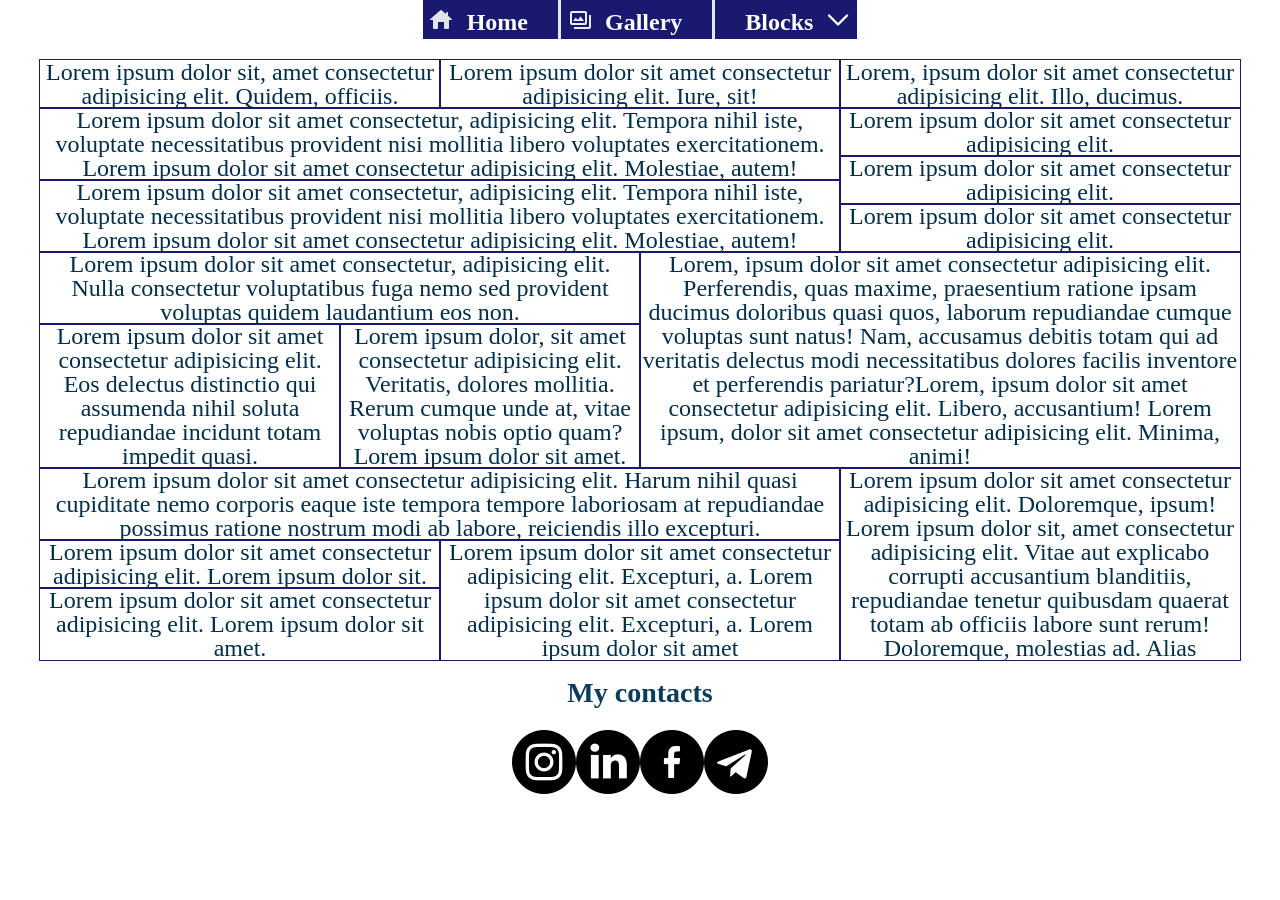
<file: grid_area.html>
<!DOCTYPE html>
<html lang="zxx">
    <head>
        <meta charset="UTF-8">
        <link rel="stylesheet" href="css/style.css">
        <title>Grid_area</title>
    </head>
    <body>
        <div class="container">
            <ul class="menu">
                <li>
                    <a href="#">Home</a>
                </li>
                <li><a href="gallery.html">Gallery</a></li>
                <li class="li_blocks">
                    <a href="index.html">Blocks</a>
                    <ul class="sub_menu">
                        <li><a href="table.html">table-cell</a></li>
                        <li><a href="inline.html">inline-block</a></li>
                        <li class="li_float"><a href="#">float</a>
                            <ul class="float_menu">
                                <li><a href="float_div.html">with div</a></li>
                                <li><a href="float_clear.html">with clearfix</a></li>
                            </ul>
                        </li>
                        <li><a href="flex.html">flex</a></li>
                        <li class="li_grid">
                            <a href="#">grid</a>
                            <ul class="grid_menu">
                                <li><a href="#">areas</a></li>
                                <li><a href="grid_columns.html">columns</a></li>
                            </ul>
                        </li>
                    </ul>
                </li>
            </ul>
            <div class="grid_areas">

                <div class="area_A">Lorem ipsum dolor sit, amet consectetur adipisicing elit. Quidem, officiis.</div>
            
                <div class="area_B">Lorem ipsum dolor sit amet consectetur adipisicing elit. Iure, sit!</div>
            
                <div class="area_C">Lorem, ipsum dolor sit amet consectetur adipisicing elit. Illo, ducimus.</div>

                <div class="area_D">Lorem ipsum dolor sit amet consectetur, adipisicing elit. Tempora nihil iste, voluptate necessitatibus provident nisi mollitia libero voluptates exercitationem. Lorem ipsum dolor sit amet consectetur adipisicing elit. Molestiae, autem!</div>
            
                <div class="area_E">Lorem ipsum dolor sit amet consectetur, adipisicing elit. Tempora nihil iste, voluptate necessitatibus provident nisi mollitia libero voluptates exercitationem. Lorem ipsum dolor sit amet consectetur adipisicing elit. Molestiae, autem!</div>
            
                <div class="area_F">Lorem ipsum dolor sit amet consectetur adipisicing elit.</div>
            
                <div class="area_G">Lorem ipsum dolor sit amet consectetur adipisicing elit.</div>
            
                <div class="area_H">Lorem ipsum dolor sit amet consectetur adipisicing elit.</div>
            
                <div class="area_I">Lorem ipsum dolor sit amet consectetur, adipisicing elit. Nulla consectetur voluptatibus fuga nemo sed provident voluptas quidem laudantium eos non.</div>
            
                <div class="area_J">Lorem ipsum dolor sit amet consectetur adipisicing elit. Eos delectus distinctio qui assumenda nihil soluta repudiandae incidunt totam impedit quasi.</div>
            
                <div class="area_K">Lorem ipsum dolor, sit amet consectetur adipisicing elit. Veritatis, dolores mollitia. Rerum cumque unde at, vitae voluptas nobis optio quam?Lorem ipsum dolor sit amet.</div>
            
                <div class="area_L">Lorem, ipsum dolor sit amet consectetur adipisicing elit. Perferendis, quas maxime, praesentium ratione ipsam ducimus doloribus quasi quos, laborum repudiandae cumque voluptas sunt natus! Nam, accusamus debitis totam qui ad veritatis delectus modi necessitatibus dolores facilis inventore et perferendis pariatur?Lorem, ipsum dolor sit amet consectetur adipisicing elit. Libero, accusantium! Lorem ipsum, dolor sit amet consectetur adipisicing elit. Minima, animi!</div>
            
                <div class="area_M">Lorem ipsum dolor sit amet consectetur adipisicing elit. Harum nihil quasi cupiditate nemo corporis eaque iste tempora tempore laboriosam at repudiandae possimus ratione nostrum modi ab labore, reiciendis illo excepturi.</div>
            
                <div class="area_N">Lorem ipsum dolor sit amet consectetur adipisicing elit. Lorem ipsum dolor sit.
                </div>
            
                <div class="area_O">Lorem ipsum dolor sit amet consectetur adipisicing elit. Lorem ipsum dolor sit amet.</div>
            
                <div class="area_P">Lorem ipsum dolor sit amet consectetur adipisicing elit. Excepturi, a.  Lorem ipsum dolor sit amet consectetur adipisicing elit. Excepturi, a. Lorem ipsum dolor sit amet</div>
            
                <div class="area_Q">Lorem ipsum dolor sit amet consectetur adipisicing elit. Doloremque, ipsum! Lorem ipsum dolor sit, amet consectetur adipisicing elit. Vitae aut explicabo corrupti accusantium blanditiis, repudiandae tenetur quibusdam quaerat totam ab officiis labore sunt rerum! Doloremque, molestias ad. Alias</div>

            </div>
            <h3>My contacts</h3>
            <ul class="social_media">
                <li><a href="https://instagram.com/merry.mary__?igshid=YmMyMTA2M2Y="></a></li>
                <li><a href="http://linkedin.com/in/marina-dolhopolova-1340471a7"></a></li>
                <li><a href="https://www.facebook.com/marina.dolgopolova.528?mibextid=LQQJ4d"></a></li>
                <li><a href="https://t.me/mary3777"></a></li>

            </ul>
            <!-- <div class="footer">
                <p> <a href="gallery.html">gallery</a></p>
                <p> <a href="table.html">table.html</a></p>
                <p> <a href="inline.html">inline.html</a></p>
                <p> <a href="float.html">float.html</a></p>
                <p> <a href="flex.html">flex.html</a></p>
                <p> <a href="index.html">index.html</a></p>
                <p> <a href="grid_columns.html">grid columns</a></p>
            </div> -->
        </div>
    </body>
</html>
</file>
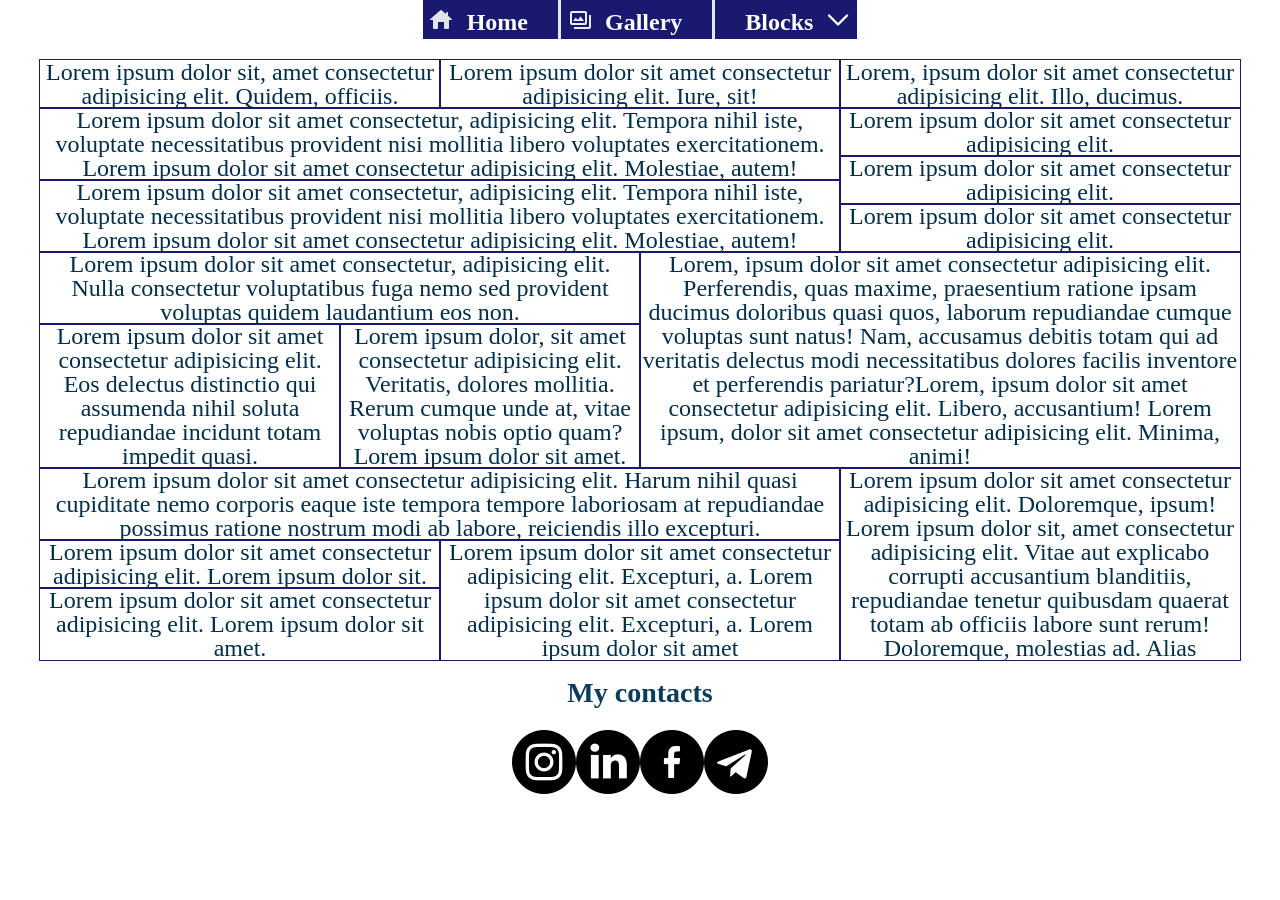
<file: grid_columns.html>
<!DOCTYPE html>
<html lang="zxx">
    <head>
        <meta charset="UTF-8">
        <link rel="stylesheet" href="css/style.css">
        <title>Grid_columns</title>
    </head>
    <body>
        <div class="container grid_columns">
            <ul class="menu">
                <li>
                    <a href="index.html">Home</a>
                </li>
                <li><a href="gallery.html">Gallery</a></li>
                <li class="li_blocks">
                    <a href="#">Blocks</a>
                    <ul class="sub_menu">
                        <li><a href="table.html">table-cell</a></li>
                        <li><a href="inline.html">inline-block</a></li>
                        <li class="li_float"><a href="#">float</a>
                            <ul class="float_menu">
                                <li><a href="float_div.html">with div</a></li>
                                <li><a href="float_clear.html">with clearfix</a></li>
                            </ul>
                        </li>
                        <li><a href="flex.html">flex</a></li>
                        <li class="li_grid">
                            <a href="#">grid</a>
                            <ul class="grid_menu">
                                <li><a href="grid_area.html">areas</a></li>
                                <li><a href="#">columns</a></li>
                            </ul>
                        </li>
                    </ul>
                </li>
            </ul>
            <div class="section1">
                <div>Lorem ipsum dolor sit, amet consectetur adipisicing elit. Quidem, officiis.</div>
                <div>Lorem ipsum dolor sit amet consectetur adipisicing elit. Iure, sit!</div>
                <div>Lorem, ipsum dolor sit amet consectetur adipisicing elit. Illo, ducimus.</div>
            </div>
            
            <div class="section2">
                <div>
                    <div>Lorem ipsum dolor sit amet consectetur, adipisicing elit. Tempora nihil iste, voluptate necessitatibus provident nisi mollitia libero voluptates exercitationem. Lorem ipsum dolor sit amet consectetur adipisicing elit. Molestiae, autem!</div>
                    <div>Lorem ipsum dolor sit amet consectetur, adipisicing elit. Tempora nihil iste, voluptate necessitatibus provident nisi mollitia libero voluptates exercitationem. Lorem ipsum dolor sit amet consectetur adipisicing elit. Molestiae, autem!</div>
                </div>
                <div>
                    <div>Lorem ipsum dolor sit amet consectetur adipisicing elit.</div>
                    <div>Lorem ipsum dolor sit amet consectetur adipisicing elit.</div>
                    <div>Lorem ipsum dolor sit amet consectetur adipisicing elit.</div>
                </div>
            </div>
            
            <div class="section3">
                <div>
                    <div>Lorem ipsum dolor sit amet consectetur, adipisicing elit. Nulla consectetur voluptatibus fuga nemo sed provident voluptas quidem laudantium eos non.</div>
                    <div class="wrapper">
                        <div>Lorem ipsum dolor sit amet consectetur adipisicing elit. Eos delectus distinctio qui assumenda nihil soluta repudiandae incidunt totam impedit quasi.</div>
                        <div>Lorem ipsum dolor, sit amet consectetur adipisicing elit. Veritatis, dolores mollitia. Rerum cumque unde at, vitae voluptas nobis optio quam?Lorem ipsum dolor sit amet.</div>
                    </div>
                </div>
                <div>Lorem, ipsum dolor sit amet consectetur adipisicing elit. Perferendis, quas maxime, praesentium ratione ipsam ducimus doloribus quasi quos, laborum repudiandae cumque voluptas sunt natus! Nam, accusamus debitis totam qui ad veritatis delectus modi necessitatibus dolores facilis inventore et perferendis pariatur?Lorem, ipsum dolor sit amet consectetur adipisicing elit. Libero, accusantium! Lorem ipsum, dolor sit amet consectetur adipisicing elit. Minima, animi!</div>
            </div>

            <div class="section4">
                <div>
                    <div>Lorem ipsum dolor sit amet consectetur adipisicing elit. Harum nihil quasi cupiditate nemo corporis eaque iste tempora tempore laboriosam at repudiandae possimus ratione nostrum modi ab labore, reiciendis illo excepturi.</div>
                <div class="wrapper">
                    <div>
                        <div>Lorem ipsum dolor sit amet consectetur adipisicing elit. Lorem ipsum dolor sit.</div>
                        <div>Lorem ipsum dolor sit amet consectetur adipisicing elit. Lorem ipsum dolor sit amet.</div>
                    </div>
                    <div>Lorem ipsum dolor sit amet consectetur adipisicing elit. Excepturi, a.  Lorem ipsum dolor sit amet consectetur adipisicing elit. Excepturi, a. Lorem ipsum dolor sit amet</div>
                </div>
            </div>
            <div>Lorem ipsum dolor sit amet consectetur adipisicing elit. Doloremque, ipsum! Lorem ipsum dolor sit, amet consectetur adipisicing elit. Vitae aut explicabo corrupti accusantium blanditiis, repudiandae tenetur quibusdam quaerat totam ab officiis labore sunt rerum! Doloremque, molestias ad. Alias</div>
            </div>
            <h3>My contacts</h3>
            <ul class="social_media">
                <li><a href="https://instagram.com/merry.mary__?igshid=YmMyMTA2M2Y="></a></li>
                <li><a href="http://linkedin.com/in/marina-dolhopolova-1340471a7"></a></li>
                <li><a href="https://www.facebook.com/marina.dolgopolova.528?mibextid=LQQJ4d"></a></li>
                <li><a href="https://t.me/mary3777"></a></li>

            </ul>
            <!-- <div class="footer">
                <p> <a href="gallery.html">gallery</a></p>
                <p> <a href="table.html">table.html</a></p>
                <p> <a href="inline.html">inline.html</a></p>
                <p> <a href="float.html">float.html</a></p>
                <p> <a href="flex.html">flex.html</a></p>
                <p> <a href="index.html">index.html</a></p>
                <p> <a href="grid_area.html">grid area</a></p>
            </div> -->

        </div>
    </body>
</html>
</file>
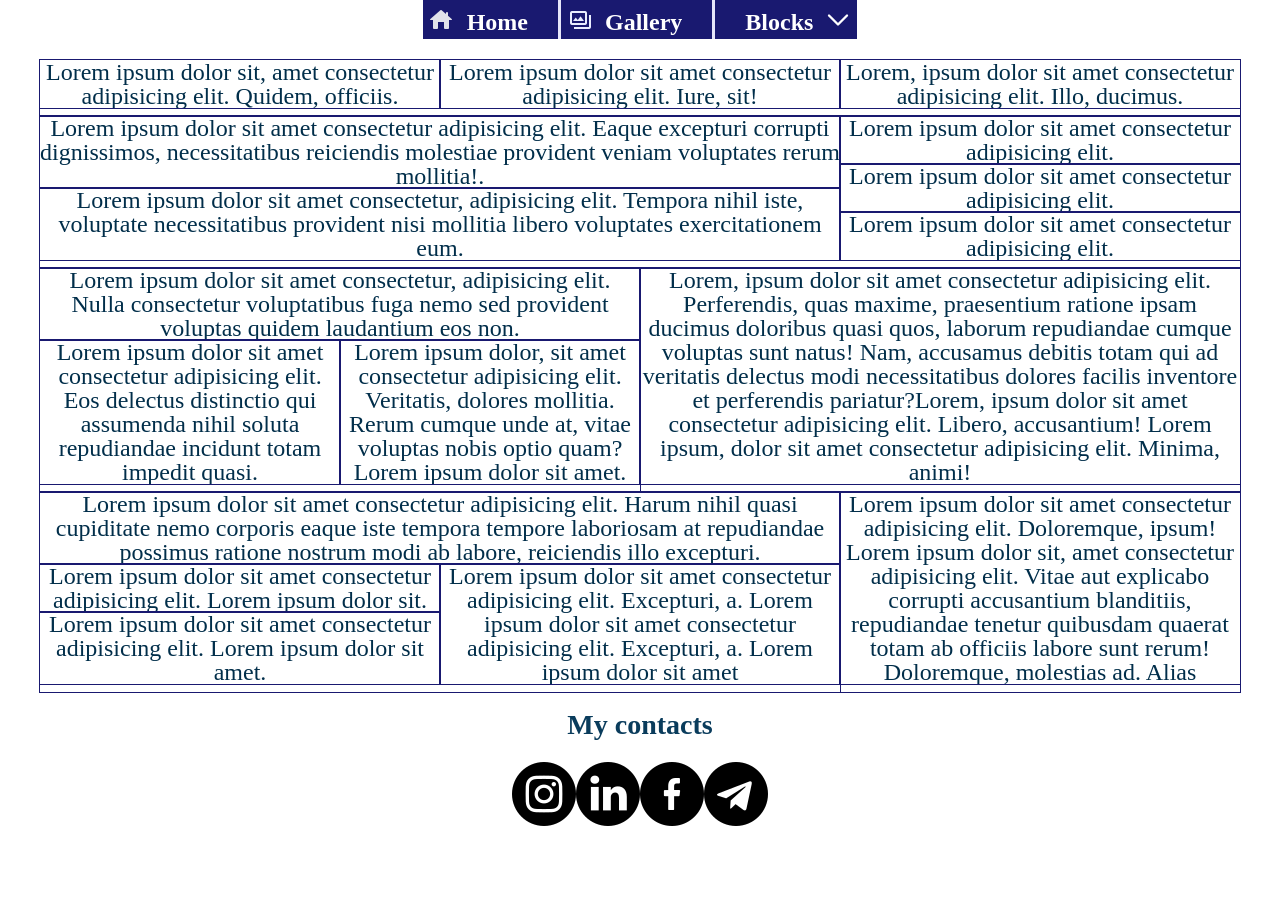
<file: inline.html>
<!DOCTYPE html>
<html lang="zxx">
<head>
    <meta charset="UTF-8">
    <link rel="stylesheet" href="css/style.css">
    <title>Inline</title>
</head>
<body>
    <div class="container inline">
        <ul class="menu">
            <li>
                <a href="index.html">Home</a>
            </li>
            <li><a href="gallery.html">Gallery</a></li>
            <li class="li_blocks">
                <a href="#">Blocks</a>
                <ul class="sub_menu">
                    <li><a href="table.html">table-cell</a></li>
                    <li><a href="#">inline-block</a></li>
                    <li class="li_float"><a href="#">float</a>
                        <ul class="float_menu">
                            <li><a href="float_div.html">with div</a></li>
                            <li><a href="float_clear.html">with clearfix</a></li>
                        </ul>
                    </li>
                    <li><a href="flex.html">flex</a></li>
                    <li class="li_grid">
                        <a href="#">grid</a>
                        <ul class="grid_menu">
                            <li><a href="grid_area.html">areas</a></li>
                            <li><a href="grid_columns.html">columns</a></li>
                        </ul>
                    </li>
                </ul>
            </li>
        </ul>
        <div class="section1">
            <div>Lorem ipsum dolor sit, amet consectetur adipisicing elit. Quidem, officiis.</div>
            <div>Lorem ipsum dolor sit amet consectetur adipisicing elit. Iure, sit!</div>
            <div>Lorem, ipsum dolor sit amet consectetur adipisicing elit. Illo, ducimus.</div>
        </div>
        
        <div class="section2">
            <div>
                <div>
                    Lorem ipsum dolor sit amet consectetur adipisicing elit. Eaque excepturi corrupti dignissimos, necessitatibus reiciendis molestiae provident veniam voluptates rerum mollitia!.
                </div>
                <div>
                    Lorem ipsum dolor sit amet consectetur, adipisicing elit. Tempora nihil iste, voluptate necessitatibus provident nisi mollitia libero voluptates exercitationem eum.
                </div>
            </div>
            <div class="change_width">
                <div>
                    Lorem ipsum dolor sit amet consectetur adipisicing elit. 
                </div>
                <div>
                    Lorem ipsum dolor sit amet consectetur adipisicing elit. 
                </div>
                <div>
                    Lorem ipsum dolor sit amet consectetur adipisicing elit. 
                </div>
            </div>
        </div>
        
        <div class="section3">
            <div>
                <div>
                    Lorem ipsum dolor sit amet consectetur, adipisicing elit. Nulla consectetur voluptatibus fuga nemo sed provident voluptas quidem laudantium eos non.
                </div>
                <div class="wrapper">
                    <div class="column">
                        Lorem ipsum dolor sit amet consectetur adipisicing elit. Eos delectus distinctio qui assumenda nihil soluta repudiandae incidunt totam impedit quasi.
                    </div>
                    <div class="column">
                        Lorem ipsum dolor, sit amet consectetur adipisicing elit. Veritatis, dolores mollitia. Rerum cumque unde at, vitae voluptas nobis optio quam?Lorem ipsum dolor sit amet.
                    </div>
                </div>
            </div>
            <div>
                Lorem, ipsum dolor sit amet consectetur adipisicing elit. Perferendis, quas maxime, praesentium ratione ipsam ducimus doloribus quasi quos, laborum repudiandae cumque voluptas sunt natus! Nam, accusamus debitis totam qui ad veritatis delectus modi necessitatibus dolores facilis inventore et perferendis pariatur?Lorem, ipsum dolor sit amet consectetur adipisicing elit. Libero, accusantium! Lorem ipsum, dolor sit amet consectetur adipisicing elit. Minima, animi!
            </div>
        </div>
        
        <div class="section4">
            <div>
                <div>
                    Lorem ipsum dolor sit amet consectetur adipisicing elit. Harum nihil quasi cupiditate nemo corporis eaque iste tempora tempore laboriosam at repudiandae possimus ratione nostrum modi ab labore, reiciendis illo excepturi.
                </div>
                <div class="wrapper">
                    <div class="column">
                        <div>
                            Lorem ipsum dolor sit amet consectetur adipisicing elit. Lorem ipsum dolor sit.
                        </div>
                        <div>
                            Lorem ipsum dolor sit amet consectetur adipisicing elit. Lorem ipsum dolor sit amet.
                        </div>
                    </div>
                    <div class="column">
                        Lorem ipsum dolor sit amet consectetur adipisicing elit. Excepturi, a.  Lorem ipsum dolor sit amet consectetur adipisicing elit. Excepturi, a. Lorem ipsum dolor sit amet
                    </div>
                </div>
            </div>
            <div class="change_width">
                Lorem ipsum dolor sit amet consectetur adipisicing elit. Doloremque, ipsum! Lorem ipsum dolor sit, amet consectetur adipisicing elit. Vitae aut explicabo corrupti accusantium blanditiis, repudiandae tenetur quibusdam quaerat totam ab officiis labore sunt rerum! Doloremque, molestias ad. Alias
            </div>
        </div>
        <h3>My contacts</h3>
        <ul class="social_media">
            <li><a href="https://instagram.com/merry.mary__?igshid=YmMyMTA2M2Y="></a></li>
            <li><a href="http://linkedin.com/in/marina-dolhopolova-1340471a7"></a></li>
            <li><a href="https://www.facebook.com/marina.dolgopolova.528?mibextid=LQQJ4d"></a></li>
            <li><a href="https://t.me/mary3777"></a></li>

        </ul>
        <!-- <div class="footer">
            <p> <a href="gallery.html">gallery</a></p>
            <p> <a href="table.html">table.html</a></p>
            <p> <a href="inline.html">inline.html</a></p>
            <p> <a href="float.html">float.html</a></p>
            <p> <a href="flex.html">flex.html</a></p>
            <p> <a href="grid_columns.html">grid columns</a></p>
            <p> <a href="grid_area.html">grid area</a></p>
        </div> -->
    </div>
</body>
</html>
</file>
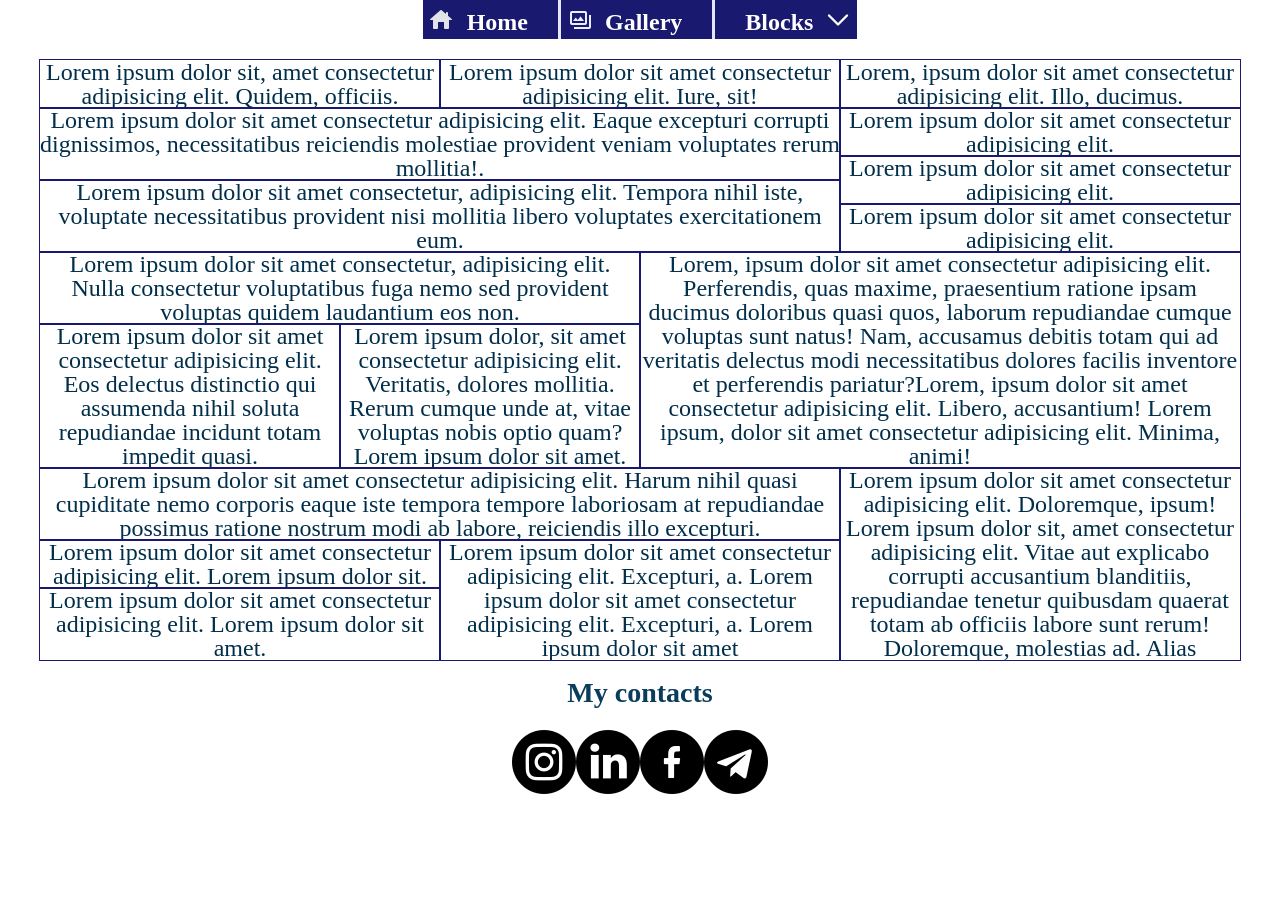
<file: table.html>
<!DOCTYPE html>
<html lang="zxx">
<head>
    <meta charset="UTF-8">
    <link rel="stylesheet" href="css/style.css">
    <title>Table</title>
</head>
<body>
    <div class="container table">
        <ul class="menu">
            <li>
                <a href="index.html">Home</a>
            </li>
            <li><a href="gallery.html">Gallery</a></li>
            <li class="li_blocks">
                <a href="#">Blocks</a>
                <ul class="sub_menu">
                    <li><a href="#">table-cell</a></li>
                    <li><a href="inline.html">inline-block</a></li>
                    <li class="li_float"><a href="#">float</a>
                        <ul class="float_menu">
                            <li><a href="float_div.html">with div</a></li>
                            <li><a href="float_clear.html">with clearfix</a></li>
                        </ul>
                    </li>
                    <li><a href="flex.html">flex</a></li>
                    <li class="li_grid">
                        <a href="#">grid</a>
                        <ul class="grid_menu">
                            <li><a href="grid_area.html">areas</a></li>
                            <li><a href="grid_columns.html">columns</a></li>
                        </ul>
                    </li>
                </ul>
            </li>
        </ul>
        <div class="section1">
            <div>Lorem ipsum dolor sit, amet consectetur adipisicing elit. Quidem, officiis.</div>
            <div>Lorem ipsum dolor sit amet consectetur adipisicing elit. Iure, sit!</div>
            <div>Lorem, ipsum dolor sit amet consectetur adipisicing elit. Illo, ducimus.</div>
        </div>
        <div class="section2">
            <div>
                <div>
                    Lorem ipsum dolor sit amet consectetur adipisicing elit. Eaque excepturi corrupti dignissimos, necessitatibus reiciendis molestiae provident veniam voluptates rerum mollitia!.
                </div>
                <div>
                    Lorem ipsum dolor sit amet consectetur, adipisicing elit. Tempora nihil iste, voluptate necessitatibus provident nisi mollitia libero voluptates exercitationem eum.
                </div>
            </div>
            <div class="change_width">
                <div>
                    Lorem ipsum dolor sit amet consectetur adipisicing elit. 
                </div>
                <div>
                    Lorem ipsum dolor sit amet consectetur adipisicing elit. 
                </div>
                <div>
                    Lorem ipsum dolor sit amet consectetur adipisicing elit. 
                </div>
            </div>
        </div>
        <div class="section3">
            <div>
                <div>
                    Lorem ipsum dolor sit amet consectetur, adipisicing elit. Nulla consectetur voluptatibus fuga nemo sed provident voluptas quidem laudantium eos non.
                </div>
                <div>
                    <div class="column">
                        Lorem ipsum dolor sit amet consectetur adipisicing elit. Eos delectus distinctio qui assumenda nihil soluta repudiandae incidunt totam impedit quasi.
                    </div>
                    <div class="column">
                        Lorem ipsum dolor, sit amet consectetur adipisicing elit. Veritatis, dolores mollitia. Rerum cumque unde at, vitae voluptas nobis optio quam?Lorem ipsum dolor sit amet.
                    </div>
                </div>
            </div>
            <div>
                Lorem, ipsum dolor sit amet consectetur adipisicing elit. Perferendis, quas maxime, praesentium ratione ipsam ducimus doloribus quasi quos, laborum repudiandae cumque voluptas sunt natus! Nam, accusamus debitis totam qui ad veritatis delectus modi necessitatibus dolores facilis inventore et perferendis pariatur?Lorem, ipsum dolor sit amet consectetur adipisicing elit. Libero, accusantium! Lorem ipsum, dolor sit amet consectetur adipisicing elit. Minima, animi!
            </div>
        </div>
        <div class="section4">
            <div>
                <div>
                    Lorem ipsum dolor sit amet consectetur adipisicing elit. Harum nihil quasi cupiditate nemo corporis eaque iste tempora tempore laboriosam at repudiandae possimus ratione nostrum modi ab labore, reiciendis illo excepturi.
                </div>
                <div>
                    <div class="column">
                        <div>
                            Lorem ipsum dolor sit amet consectetur adipisicing elit. Lorem ipsum dolor sit.
                        </div>
                        <div>
                            Lorem ipsum dolor sit amet consectetur adipisicing elit. Lorem ipsum dolor sit amet.
                        </div>
                    </div>
                    <div class="column">
                        Lorem ipsum dolor sit amet consectetur adipisicing elit. Excepturi, a.  Lorem ipsum dolor sit amet consectetur adipisicing elit. Excepturi, a. Lorem ipsum dolor sit amet
                    </div>
                </div>
            </div>
            <div class="change_width">
                Lorem ipsum dolor sit amet consectetur adipisicing elit. Doloremque, ipsum! Lorem ipsum dolor sit, amet consectetur adipisicing elit. Vitae aut explicabo corrupti accusantium blanditiis, repudiandae tenetur quibusdam quaerat totam ab officiis labore sunt rerum! Doloremque, molestias ad. Alias
            </div>
        </div>

        <h3>My contacts</h3>
        <ul class="social_media">
            <li><a href="https://instagram.com/merry.mary__?igshid=YmMyMTA2M2Y="></a></li>
            <li><a href="http://linkedin.com/in/marina-dolhopolova-1340471a7"></a></li>
            <li><a href="https://www.facebook.com/marina.dolgopolova.528?mibextid=LQQJ4d"></a></li>
            <li><a href="https://t.me/mary3777"></a></li>

        </ul>
<!-- 
        <div class="footer">
            <p> <a href="gallery.html">gallery</a></p>
            <p> <a href="table.html">table.html</a></p>
            <p> <a href="inline.html">inline.html</a></p>
            <p> <a href="float.html">float.html</a></p>
            <p> <a href="flex.html">flex.html</a></p>
            <p> <a href="grid_columns.html">grid columns</a></p>
            <p> <a href="grid_area.html">grid area</a></p>
        </div> -->
        
    </div>
</body>
</html>
</file>
<file: css/style.css>
html, body, div, span, applet, object, iframe,
h1, h2, h3, h4, h5, h6, p, blockquote, pre,
a, abbr, acronym, address, big, cite, code,
del, dfn, em, img, ins, kbd, q, s, samp,
small, strike, strong, sub, sup, tt, var,
b, u, i, center,
dl, dt, dd, ol, ul, li,
fieldset, form, label, legend,
table, caption, tbody, tfoot, thead, tr, th, td,
article, aside, canvas, details, embed, 
figure, figcaption, footer, header, hgroup, 
menu, nav, output, ruby, section, summary,
time, mark, audio, video {
	margin: 0;
	padding: 0;
	border: 0;
	font-size: 100%;
	font: inherit;
	vertical-align: baseline;
}
/* HTML5 display-role reset for older browsers */
article, aside, details, figcaption, figure, 
footer, header, hgroup, menu, nav, section {
	display: block;
}
body {
	line-height: 1;
}
ol, ul {
	list-style: none;
}
blockquote, q {
	quotes: none;
}
blockquote:before, blockquote:after,
q:before, q:after {
	content: '';
	content: none;
}
table {
	border-collapse: collapse;
	border-spacing: 0;
}

* {
    box-sizing: content-box;
}
h1,h2,h3 {
    text-align:center;
    color:#0a3c5c;
    font-size: 34px;
    font-weight: 800;
    padding:20px;
}
h2,h3 {
    font-size:28px;
    border-top: 1px solid #056c68;
    margin: 0 0 20px 0;
}

.container {
    width:1200px;
    margin:0 auto;
    text-align:center;
    line-height:24px;
    color:#012E4A;
    font-size:24px;
    padding:20px;
    
}
body {
    margin: 40px 0 0 0;
}

.main h1, h2, h3{
margin: 0 0 5px 0;
}
.main p {
text-align: left;

}
p {
    line-height:35px;
    text-indent: 10px;
}
.main .link {
    text-align: right;
}

/* .footer {
display:flex;
justify-content: space-evenly;
font-size: 24px;
margin-top: 50px;
background:MidnightBlue;
color:white;
text-decoration: none;
} 
.footer a:visited {
    color:white
}

.footer a {
    text-decoration: none;
}
 */



.inline div,
.table div,
.float_wrapper div, 
.flex div, 
.grid_areas div, 
.grid_columns div {
outline:1px solid MidnightBlue;
}



.table .section1>div,
.table .section2>div,
.table .section3>div,
.table .section4>div,
.table .section3 .column,
.table .section4 .column 
{
    display: table-cell;
}

.table .section2>div,
.table .section4>div,
.inline .section2>div,
.inline .section4>div
{
    width: 800px;
}

.table .section3>div,
.inline .section3>div
{
    width: 600px;
}

.table .section3 .column,
.inline .section3 .column {
    width: 300px;
}

.table .section1>div,
.table .section4 .column,
.inline .section1>div,
.inline .section4 .column,
.inline div.change_width,
.table div.change_width   {
    width: 400px;
}


.inline .section1>div,
.inline .section2>div,
.inline .section3>div,
.inline .section4>div,
.inline .section3 .column,
.inline .section4 .column  {
    display: inline-block;
    font-size:24px;

}

.inline .section1, 
.inline .section2, 
.inline .section3, 
.inline .section4,
.inline .wrapper 
{
    font-size: 0px;
}



.float_wrapper .column {
    float:left;
    width:400px;
} 

.float_wrapper .change_width {
    width:800px;
} 

.float_wrapper .section3 .column {
    width: 600px;
}

.float_wrapper .section3 .column.change_width {
    width:300px;
}

.clearfix:after {
    content:"";
    clear:both;
    display: block;

}

.flex .section1,.flex .section2, .flex .section3, .flex .section4, .flex .wrapper {
    display: flex;

}

.flex div {
    flex:0 1 400px;
    text-align: center;

}
.flex div.change_width {
    flex:0 1 800px;
}
.flex .section3>div {
    flex:0 1 600px;
}
.flex .section3 .column {
    flex:0 1 300px;
}

.grid_columns .section1 {
    display:grid;
    grid-template-columns: repeat(3, 1fr);
}


.grid_columns .section2, .grid_columns .section4 {
    display:grid;
    grid-template-columns: 2fr 1fr;
}

.grid_columns .section3, .grid_columns .wrapper {
    display:grid;
    grid-template-columns: repeat(2,1fr);
}

.grid_areas {
    display:grid;
    grid-template-columns: 300px 100px 200px 200px 400px;
    grid-template-rows: repeat(10,auto); 
    grid-template-areas:
    "A A B B C"
    "D D D D F"
    "D D D D G"
    "E E E E G"
    "E E E E H"
    "I I I L L"
    "J K K L L"
    "M M M M Q"
    "N N P P Q"
    "O O P P Q"
}



.area_A {
    grid-area: A;
}
.area_B {
    grid-area: B;
}
.area_C {
    grid-area: C;
}

.area_D {
    grid-area: D;
}

.area_E {
    grid-area: E;
}

.area_F {
    grid-area: F;
}

.area_G {
    grid-area: G;
}

.area_H {
    grid-area: H;
}

.area_I {
    grid-area: I;
}

.area_J {
    grid-area: J;
}

.area_K {
    grid-area: K;
}

.area_L {
    grid-area: L;
}

.area_M {
    grid-area: M;
}

.area_N {
    grid-area: N;
}

.area_O {
    grid-area: O;
}

.area_P {
    grid-area: P;
}

.area_Q {
    grid-area: Q;
}


/* Навигация по галлерее */
.container.gallery>div {
    font-size: 0;
}
.container.gallery .footer {
    font-size: 24px;
}
.image_wrapper {
    display:inline-block;
    text-align: center;
    position: relative;
    text-align: center;
    font-size: 24px;
}

.image_description {
    position: absolute;
    width:100%;
    top:calc(50% - 12px);
    left:0;
    color:white;
    background:black;
    font-weight: 800;
}

.navigation {
    position: fixed;
    min-width:180px;
    min-height:240px;
    top: calc(50% - 132px);
    left:0; 
    text-align: left;
    font-size: 24px;

}

.menu_design {
    background:black;
    color:white;
    padding: 10px;
    text-align: center;
    font-weight: 800;
    font-size: 24px;
}







/* Меню */

.menu {
    font-size: 0;
    position: fixed;
    top:0;
    width:1200px;
    z-index: 5;
}

.menu li {
    display:inline-block;
    border-right: 3px solid Lavender;
    background:MidnightBlue;
    position:relative;
    font-weight: 700;
    font-size: 24px;
}
.menu li:last-child, ul.sub_menu li {
    border-right: none;
}
ul.sub_menu li, ul.float_menu li, ul.grid_menu li {
    border-bottom: 3px solid Lavender;
}
ul.float_menu li:last-child, ul.grid_menu li:last-child {
    border-bottom:none
}
.menu li:hover {
    background-color:#000059;
}
.menu a:visited {
    /* Цвет ссылки после перехода не меняются */
    color:white
}
.menu a:active {
    /* Цвет ссылки при клике */
    color: green;
}

.menu:first-child a:before {
content:"";
width:24px;
height:24px;
background:url("../images/css_sprites.png") -192px -48px;
position:absolute;
left:5%;
top:20%
}


.menu li a:hover:before {
    background:url("../images/css_sprites.png") -192px -72px;
  
    }

.menu :nth-child(2) a:before {
background:url("../images/css_sprites.png") -192px 0;
  
    }


.menu :nth-child(2) a:hover:before {    
background:url("../images/css_sprites.png") -192px -24px;
      
}

.menu :last-child a:before {
background:url("../images/css_sprites.png") -128px -128px; 
left:auto;
right:5%;
top:20%;        
}
        
.menu :last-child a {
    padding: 10px 44px 5px 30px;
 
}

        
.menu :last-child  a:hover:before {
background:url("../images/css_sprites.png") -152px -152px;
              
}
        

  


.menu a {
    padding: 10px 30px 5px 44px;
    text-decoration: none;
    position:relative;
    display:block;
    color:white;
    text-align: center;
}



.sub_menu {
    position:absolute;
    top:10000%;
    left:0;
    width:100%;
    padding:10px 0 0 0;
    transition: all .5s ease;
    pointer-events: none;
    


}
ul.menu li:hover .sub_menu  {
    top:100%;
    left:0;
    pointer-events: all;
  } 
  


.sub_menu li a:before
 {
    display: none;
 
}


ul.menu ul.sub_menu li a {
    padding:8px;
}




ul.sub_menu :nth-child(3) > a:before
 {
    background:url("../images/css_sprites.png") -128px -152px;
    display: inline-block;
 
}

ul.sub_menu :nth-child(3) a:hover:before
 {
    background:url("../images/css_sprites.png") -152px -128px;
 
}



ul.sub_menu :nth-child(5) > a:before
 {
    background:url("../images/css_sprites.png") -152px -128px;
    left:5%;
    top:20%;
    display: inline-block;
    
 
}

ul.sub_menu :nth-child(5) a:hover:before
 {
    background:url("../images/css_sprites.png")  -128px -152px;
 
}

ul.sub_menu :nth-child(5) a
 {
    padding: 10px 10px 5px 44px;
   
 
}



.li_blocks:hover a:before {
    background:url("../images/css_sprites.png") -152px -152px;
}

li.li_float:hover a:before {
    background:url("../images/css_sprites.png") -152px -128px;
}

li.li_grid:hover a:before {
    background:url("../images/css_sprites.png") -128px -152px ;
}


.sub_menu li {
    display:block;
}


ul.sub_menu li:hover .float_menu {
   width:120px
}

.float_menu {
    position:absolute;
    width:0;
    top:0;
    left:100%;
    padding:0 0 0 10px;
    transition: width .5s ease;
    overflow: hidden;
    pointer-events: none;
}

.grid_menu {
    position:absolute;
    bottom:0;
    right:100%;
    opacity:0;
    padding:0 10px 0 0;
    pointer-events:none;
    transition: opacity .5s ease
}


ul.sub_menu li:hover .float_menu {
    width:100px;
    pointer-events:all
    }


ul.sub_menu li:hover .grid_menu {
opacity:1;
pointer-events:all
}









.social_media a {
    display:block;
    width: 64px; 
height: 64px;

}

.social_media {
    display:inline-flex;
    align-items: center;
}

.social_media li a, .social_menu li a:after {
background:url("../images/css_sprites.png") -64px -64px;   
}
.social_media li a:hover, .social_menu li a:hover:after {
background:url("../images/css_sprites.png") -0 -64px;
    
}
    
    
.social_media li+li a, .social_menu li+li a:after {
background:url("../images/css_sprites.png") -128px -64px ;
        
}
.social_media li+li a:hover, .social_menu li+li a:hover:after {
background:url("../images/css_sprites.png") -128px -0 ;
    
}

    
.social_media li+li+li a, .social_menu li+li+li a:after {
background:url("../images/css_sprites.png")  -64px 0 ;
 
}
.social_media li+li+li a:hover, .social_menu li+li+li a:hover:after {
background:url("../images/css_sprites.png") -0 -0;
    
}
    
    
.social_media li:last-child a, .social_menu li:last-child a:after {
background:url("../images/css_sprites.png") -64px -128px ;
}
.social_media li:last-child a:hover, .social_menu li:last-child a:hover:after {
background:url("../images/css_sprites.png") -0 -128px;
}




.animation {
    border:1px solid transparent;
    width:150px;
    height:150px;
    border-radius: 50%;
    background:rgb(255, 255, 85);
    position: fixed;
    top:0;
    right:0;
    z-index: -5;

}

.animation:before, .animation:after  {
    border:1px solid transparent;
    width:30px;
    height:30px;
    border-radius: 50%;
    position: absolute;
    top:30%;
    left:25%;
    content:"";
    background:rgba(0, 0, 0, 0.384);
    animation: clip 2s ease-in-out infinite;
 
 
}


.animation:after {
    bottom:30%;
    right:25%;
    left:auto
}

@keyframes clip {
    90% { transform: none; }   
    95% { transform: scaleY(.5);  }
    /* уменьшает маштаб по оси у в 2 раза} */
}

.animation h1 {
transform: rotate(90deg);
font-size: 100px;
position: absolute;
bottom:0;
left:50px;
color:rgba(0, 0, 0, 0.384);
}

.side_menu {
    position: fixed;
    top:50%;
    right:-15%;
    transform: translateY(-50%);
   
    background:rgb(200, 223, 231);
    animation: twitching .5s ease-in-out infinite;
    transition: all 2s ease;
    padding: 100px 0 100px 0;
    
}

.side_menu:hover {
    top:50%;
    right:0%;
    animation:none;
 

   
    
   
}



.wrapper_side_menu {
    position:relative;
    
     padding: 30px 40px 30px 70px 

}
.side_menu p {
    transform: rotate(-90deg);
    font-size: 40px;
    font-weight: 800;
    position:absolute;
    left:0;
    bottom:0;
    transform-origin: 17px 17px;
    
  
}
 @keyframes twitching {

    95% { transform: translateY(-45%);  } 
    90% { transform: translateY(-50%);  } 
    85% { transform: translateY(-55%);  } 
} 



.social_menu a {
display:block;
width: 64px; 
height: 64px;
opacity:0; 


}

.side_menu:hover .social_menu a {
    opacity:1; 
}



 ul.social_menu {
    display:flex;
    width:128px;
    flex-wrap:wrap ;

    transform: rotate(45deg);
}



.social_menu li a:after {
    position: absolute;
    top:0;
    right:0;
    left:0;
    bottom:0;
    content:"";
    width: 64px; 
    height: 64px;
    transform: rotate(-45deg);

   
    }

    .social_menu li a {
        position:relative;
        overflow: hidden;
   
    }
</file>
